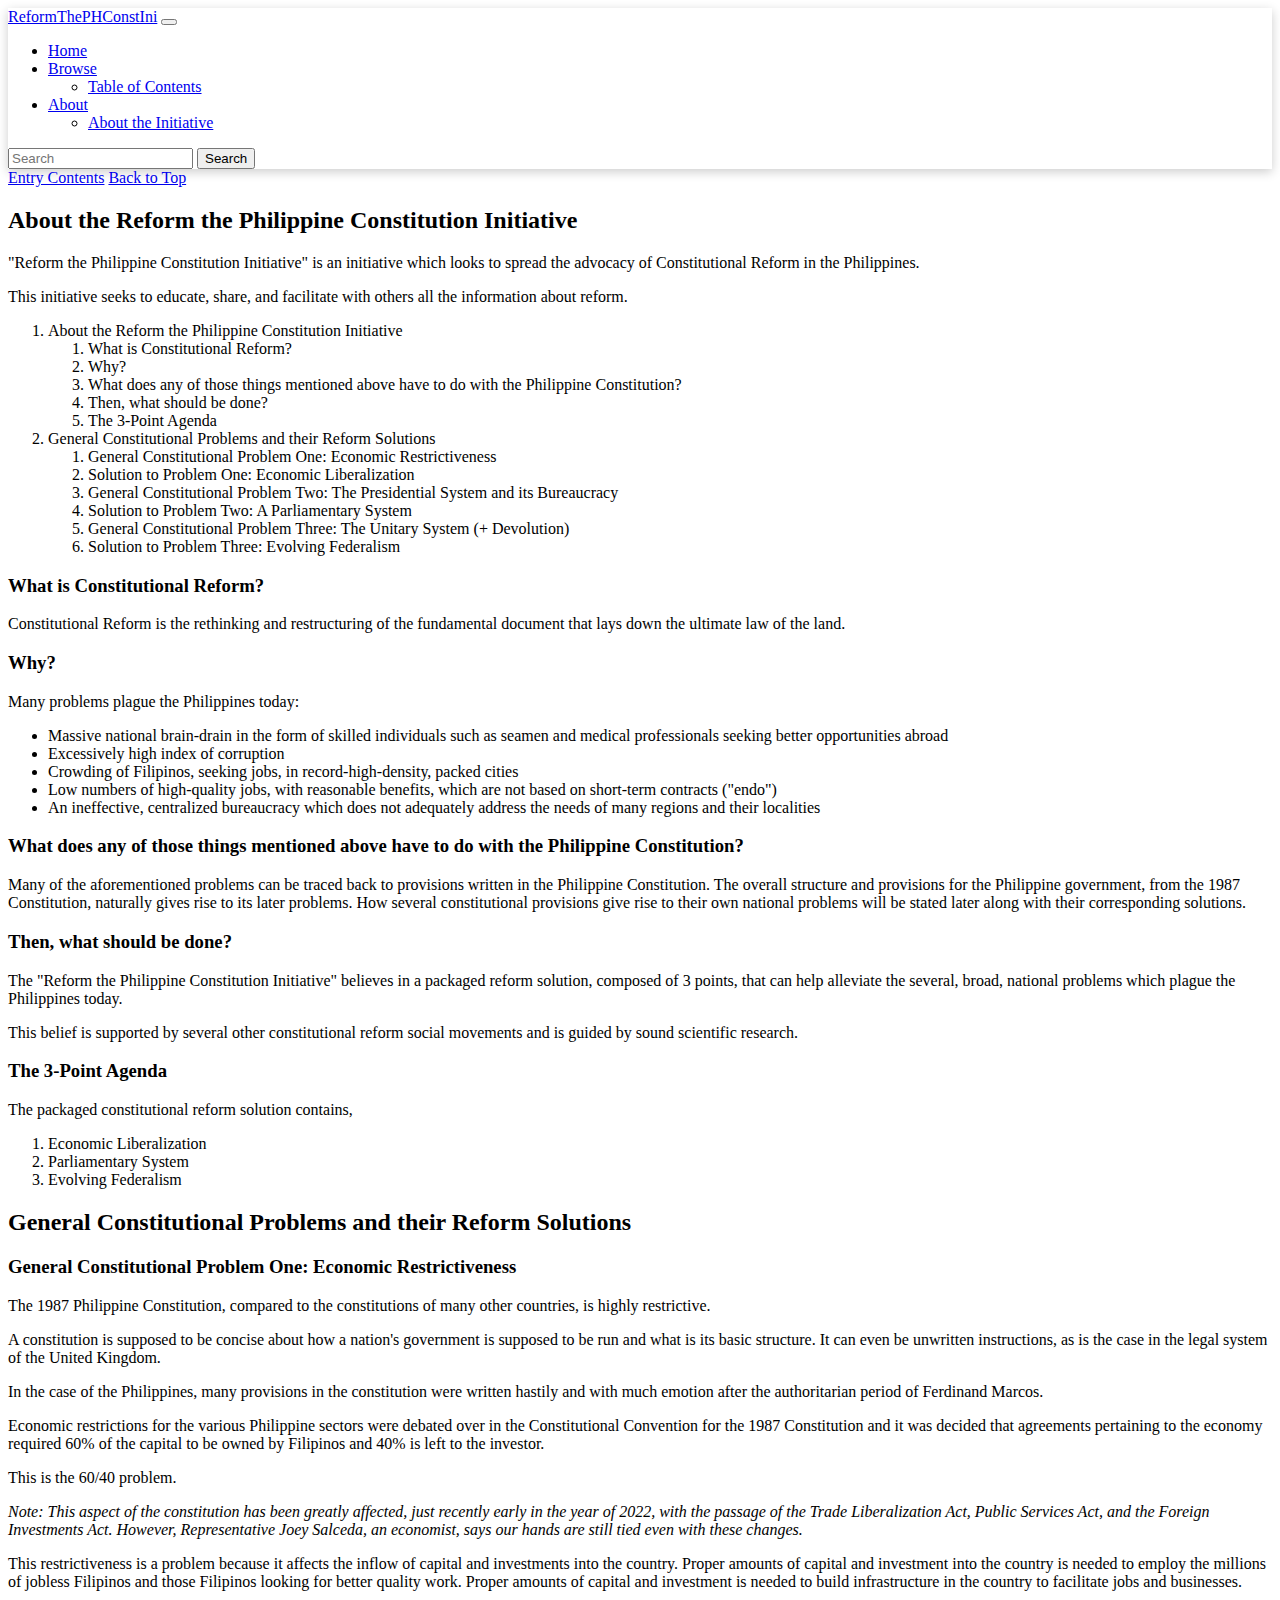
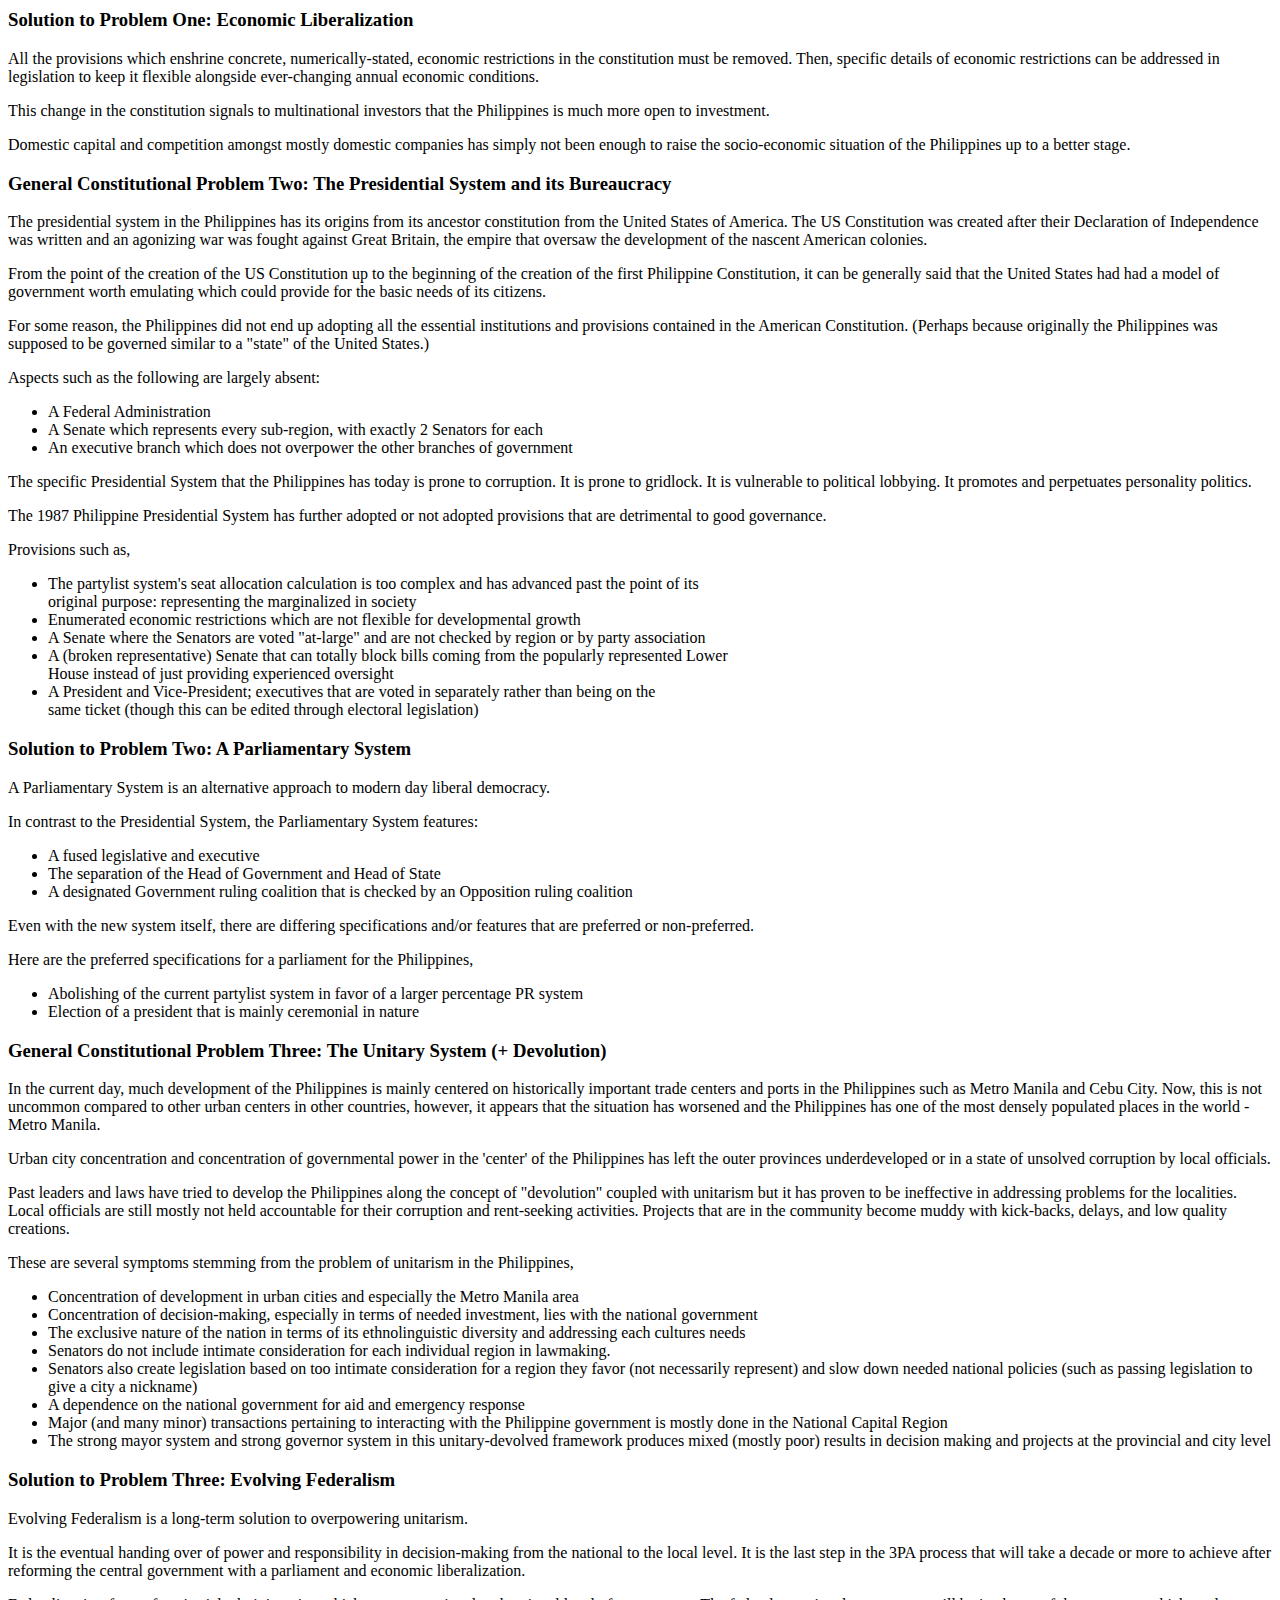
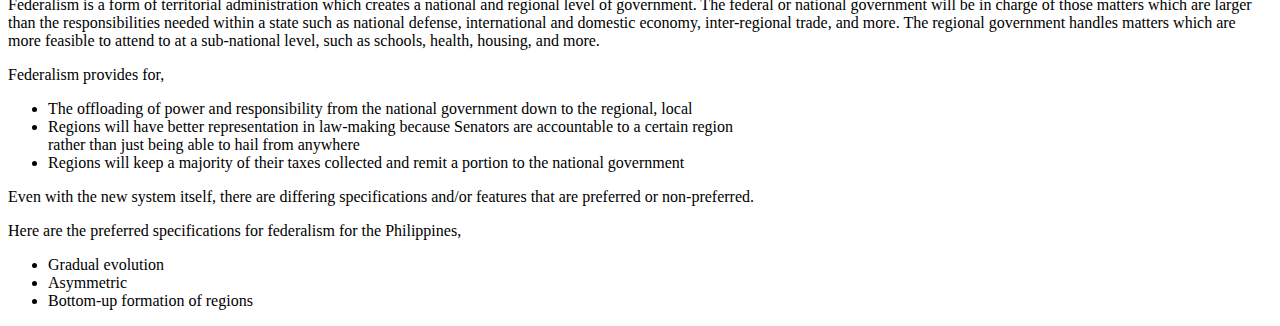
<file: index.html>
<!DOCTYPE html>
<html lang="en">

<head>
	<meta charset="utf-8">
	<meta name="viewport" content="width=device-width, initial-scale=1.0">
	<title></title>
	<link href="https://cdn.jsdelivr.net/npm/bootstrap@5.2.0-beta1/dist/css/bootstrap.min.css" rel="stylesheet" integrity="sha384-0evHe/X+R7YkIZDRvuzKMRqM+OrBnVFBL6DOitfPri4tjfHxaWutUpFmBp4vmVor" crossorigin="anonymous">
	<link rel="stylesheet" type="text/css" href="./static/style.css">

</head>

<body>
    <nav class="navbar navbar-expand-lg bg-light">
        <div class="container-fluid">
          <a class="navbar-brand" href="index.html" id="top">ReformThePHConstIni</a>
          <button class="navbar-toggler" type="button" data-bs-toggle="collapse" data-bs-target="#navbarSupportedContent" aria-controls="navbarSupportedContent" aria-expanded="false" aria-label="Toggle navigation">
            <span class="navbar-toggler-icon"></span>
          </button>
          <div class="collapse navbar-collapse" id="navbarSupportedContent">
            <ul class="navbar-nav me-auto mb-2 mb-lg-0">
              <li class="nav-item">
                <a class="nav-link" href="index.html">Home</a>
              </li>
              <li class="nav-item dropdown">
                <a class="nav-link dropdown-toggle" href="#" id="navbarDropdown" role="button" data-bs-toggle="dropdown" aria-expanded="false">
                  Browse
                </a>
                <ul class="dropdown-menu" aria-labelledby="navbarDropdown">
                  <li><a class="dropdown-item" href="tableofcontents.html">Table of Contents</a></li>
                </ul>
              </li>
              <li class="nav-item dropdown">
                <a class="nav-link dropdown-toggle" href="#" id="navbarDropdown" role="button" data-bs-toggle="dropdown" aria-expanded="false">
                  About
                </a>
                <ul class="dropdown-menu" aria-labelledby="navbarDropdown">
                  <li><a class="dropdown-item" href="about.html">About the Initiative</a></li>
                </ul>
              </li>
            </ul>
            <form class="d-flex" role="search">
              <input class="form-control me-2" type="search" placeholder="Search" aria-label="Search">
              <button class="btn btn-outline-success" type="submit">Search</button>
            </form>
          </div>
        </div>
    </nav>
    
<div class="container">
    <div class="row mt-5"></div>
    <nav2 class="navbar sticky-top bg-light">
        <div class="container-fluid">
            <a class="navbar-brand" href="#entrycontents">Entry Contents</a>
            <a class="nav-link" href="#top">Back to Top</a>
        </div>
    </nav2>
    <div class="row mt-5">
        <div class="col ps-4 pt-3">
            <div id="about">
                <h2>About the Reform the Philippine Constitution Initiative</h2>
                <p>"Reform the Philippine Constitution Initiative" is an initiative which looks to spread the advocacy of
                    Constitutional Reform in the Philippines.</p>
                <p>This initiative seeks to educate, share, and facilitate with others all the information about reform.</p>

                <p id="entrycontents" class="pt-4 pb-4"></p>
                <ol>
                    <li>About the Reform the Philippine Constitution Initiative</li>
                    <ol>
                        <li>What is Constitutional Reform?</li>
                        <li>Why?</li>
                        <li>What does any of those things mentioned above have to do with the Philippine Constitution?</li>
                        <li>Then, what should be done?</li>
                        <li>The 3-Point Agenda</li>
                    </ol>
                    <li>General Constitutional Problems and their Reform Solutions</li>
                    <ol>
                        <li>General Constitutional Problem One: Economic Restrictiveness</li>
                        <li>Solution to Problem One: Economic Liberalization</li>
                        <li>General Constitutional Problem Two: The Presidential System and its Bureaucracy</li>
                        <li>Solution to Problem Two: A Parliamentary System</li>
                        <li>General Constitutional Problem Three: The Unitary System (+ Devolution)</li>
                        <li>Solution to Problem Three: Evolving Federalism</li>
                    </ol>
                </ol>


                <h3>What is Constitutional Reform?</h3>
                <p>Constitutional Reform is the rethinking and restructuring of the fundamental document that lays down the ultimate
                    law of the land.</p>
                <h3>Why?</h3>
                <p>Many problems plague the Philippines today:</p>
                <ul>
                    <li>Massive national brain-drain in the form of skilled individuals such as seamen and medical professionals
                        seeking better opportunities abroad</li>
                    <li>Excessively high index of corruption</li>
                    <li>Crowding of Filipinos, seeking jobs, in record-high-density, packed cities</li>
                    <li>Low numbers of high-quality jobs, with reasonable benefits, which are not based on short-term contracts
                        ("endo")</li>
                    <li>An ineffective, centralized bureaucracy which does not adequately address the needs of many regions and
                        their localities</li>
                </ul>
                <h3>What does any of those things mentioned above have to do with the Philippine Constitution?</h3>
                <p>Many of the aforementioned problems can be traced back to provisions written in the Philippine Constitution. The
                    overall structure and provisions for the Philippine government, from the 1987 Constitution, naturally gives rise
                    to its later problems. How several constitutional provisions give rise to their own national problems will be
                    stated later along with their corresponding solutions.</p>

                <h3>Then, what should be done?</h3>

                <p>The "Reform the Philippine Constitution Initiative" believes in a packaged reform solution, composed of 3 points,
                    that can help alleviate the several, broad, national problems which plague the Philippines today.</p>

                <p>This belief is supported by several other constitutional reform social movements and is guided by sound
                    scientific research.</p>
            </div>
            <div id="agenda">
                <h3>The 3-Point Agenda</h3>

                <p>The packaged constitutional reform solution contains,</p>

                <ol>
                    <li>Economic Liberalization</li>
                    <li>Parliamentary System</li>
                    <li>Evolving Federalism</li>
                </ol>
            </div>
            <h2 id="problem1">General Constitutional Problems and their Reform Solutions<h2>

            <h3>General Constitutional Problem One: Economic Restrictiveness</h3>
            <p>The 1987 Philippine Constitution, compared to the constitutions of many other countries, is highly
                restrictive.</p>

            <p>A constitution is supposed to be concise about how a nation's government is supposed to be run and what
                is its basic structure. It can even be unwritten instructions, as is the case in the legal system of the
                United Kingdom.</p>

            <p>In the case of the Philippines, many provisions in the constitution were written hastily and with much
                emotion after the authoritarian period of Ferdinand Marcos.

            <p>Economic restrictions for the various Philippine sectors were debated over in the Constitutional
                Convention for the 1987 Constitution and it was decided that agreements pertaining to the economy
                required 60% of the capital to be owned by Filipinos and 40% is left to the investor.</p>

            <p>This is the 60/40 problem.</p>

            <p><em>Note: This aspect of the constitution has been greatly affected, just recently early in the year of
                    2022, with the passage of the Trade Liberalization Act, Public Services Act, and the Foreign
                    Investments Act. However, Representative Joey Salceda, an economist, says our hands are still tied
                    even with these changes.</em></p>

            <p>This restrictiveness is a problem because it affects the inflow of capital and investments into the
                country. Proper amounts of capital and investment into the country is needed to employ the millions of
                jobless Filipinos and those Filipinos looking for better quality work. Proper amounts of capital and
                investment is needed to build infrastructure in the country to facilitate jobs and businesses.</p>

            <h3>Solution to Problem One: Economic Liberalization</h3>

            <p>All the provisions which enshrine concrete, numerically-stated, economic restrictions in the constitution
                must be removed. Then, specific details of economic restrictions can be addressed in legislation to keep
                it flexible alongside ever-changing annual economic conditions.</p>

            <p>This change in the constitution signals to multinational investors that the Philippines is much more open
                to investment.</p>

            <p>Domestic capital and competition amongst mostly domestic companies has simply not been enough to raise
                the socio-economic situation of the Philippines up to a better stage.</p>
            <h3 id="problem2">General Constitutional Problem Two: The Presidential System and its Bureaucracy</h3>

            <p>The presidential system in the Philippines has its origins from its ancestor constitution from the United
                States of America. The US Constitution was created after their Declaration of Independence was written
                and an agonizing war was fought against Great Britain, the empire that oversaw the development of the
                nascent American colonies.</p>

            <p>From the point of the creation of the US Constitution up to the beginning of the creation of the first
                Philippine Constitution, it can be generally said that the United States had had a model of government
                worth emulating which could provide for the basic needs of its citizens.</p>

            <p>For some reason, the Philippines did not end up adopting all the essential institutions and provisions
                contained in the American Constitution. (Perhaps because originally the Philippines was supposed to be
                governed similar to a "state" of the United States.)</p>

            <p>Aspects such as the following are largely absent:</p>

            <ul>
                <li>A Federal Administration</li>
                <li>A Senate which represents every sub-region, with exactly 2 Senators for each</li>
                <li>An executive branch which does not overpower the other branches of government</li>
            </ul>

            <p>The specific Presidential System that the Philippines has today is prone to corruption. It is prone to
                gridlock. It is vulnerable to political lobbying. It promotes and perpetuates personality politics.</p>

            <p>The 1987 Philippine Presidential System has further adopted or not adopted provisions that are
                detrimental to good governance.

            <p>Provisions such as,</p>

            <ul>
                <li>The partylist system's seat allocation calculation is too complex and has advanced past the point of
                    its <br> original purpose: representing the marginalized in society</li>
                <li>Enumerated economic restrictions which are not flexible for developmental growth</li>
                <li>A Senate where the Senators are voted "at-large" and are not checked by region or by party
                    association</li>
                <li>A (broken representative) Senate that can totally block bills coming from the popularly represented
                    Lower <br> House instead of just providing experienced oversight</li>
                <li>A President and Vice-President; executives that are voted in separately rather than being on the
                    <br> same ticket (though this can be edited through electoral legislation)
                </li>
            </ul>

            <h3>Solution to Problem Two: A Parliamentary System</h3>

            <p>A Parliamentary System is an alternative approach to modern day liberal democracy.</p>

            <p>In contrast to the Presidential System, the Parliamentary System features:</p>

            <ul>
                <li>A fused legislative and executive</li>
                <li>The separation of the Head of Government and Head of State</li>
                <li>A designated Government ruling coalition that is checked by an Opposition ruling coalition</li>
            </ul>

            <p>Even with the new system itself, there are differing specifications and/or features that are preferred or
                non-preferred.</p>

            <p>Here are the preferred specifications for a parliament for the Philippines,</p>

            <ul>
                <li>Abolishing of the current partylist system in favor of a larger percentage PR system</li>
                <li>Election of a president that is mainly ceremonial in nature</li>
            </ul>

            <h3 id="problem3">General Constitutional Problem Three: The Unitary System (+ Devolution)</h3>

            <p>In the current day, much development of the Philippines is mainly centered on historically important
                trade centers and ports in the Philippines such as Metro Manila and Cebu City. Now, this is not uncommon
                compared to other urban centers in other countries, however, it appears that the situation has worsened
                and the Philippines has one of the most densely populated places in the world - Metro Manila.</p>

            <p>Urban city concentration and concentration of governmental power in the 'center' of the Philippines has
                left the outer provinces underdeveloped or in a state of unsolved corruption by local officials.</p>

            <p>Past leaders and laws have tried to develop the Philippines along the concept of "devolution" coupled
                with unitarism but it has proven to be ineffective in addressing problems for the localities. Local
                officials are still mostly not held accountable for their corruption and rent-seeking activities.
                Projects that are in the community become muddy with kick-backs, delays, and low quality creations. </p>

            <p>These are several symptoms stemming from the problem of unitarism in the Philippines,</p>

            <ul>
                <li>Concentration of development in urban cities and especially the Metro Manila area</li>
                <li>Concentration of decision-making, especially in terms of needed investment, lies with the national
                    government</li>
                <li>The exclusive nature of the nation in terms of its ethnolinguistic diversity and addressing each
                    cultures needs</li>
                <li>Senators do not include intimate consideration for each individual region in lawmaking.</li>
                <li>Senators also create legislation based on too intimate consideration for a region they favor (not
                    necessarily represent) and slow down needed national policies (such as passing legislation to give a
                    city a nickname) </li>
                <li>A dependence on the national government for aid and emergency response</li>
                <li>Major (and many minor) transactions pertaining to interacting with the Philippine government is
                    mostly done in the National Capital Region</li>
                <li>The strong mayor system and strong governor system in this unitary-devolved framework produces mixed
                    (mostly poor) results in decision making and projects at the provincial and city level</li>
            </ul>

            <h3>Solution to Problem Three: Evolving Federalism</h3>

            <p>Evolving Federalism is a long-term solution to overpowering unitarism. </p>

            <p>It is the eventual handing over of power and responsibility in decision-making from the national to the
                local level. It is the last step in the 3PA process that will take a decade or more to achieve after
                reforming the central government with a parliament and economic liberalization.</p>

            <p>Federalism is a form of territorial administration which creates a national and regional level of
                government. The federal or national government will be in charge of those matters which are larger than
                the responsibilities needed within a state such as national defense, international and domestic economy,
                inter-regional trade, and more. The regional government handles matters which are more feasible to
                attend to at a sub-national level, such as schools, health, housing, and more.</p>

            <p>Federalism provides for,</p>

            <ul>
                <li>The offloading of power and responsibility from the national government down to the regional, local
                </li>
                <li>Regions will have better representation in law-making because Senators are accountable to a certain
                    region <br> rather than just being able to hail from anywhere</li>
                <li>Regions will keep a majority of their taxes collected and remit a portion to the national government
                </li>
            </ul>

            <p>Even with the new system itself, there are differing specifications and/or features that are preferred or
                non-preferred.</p>

            <p>Here are the preferred specifications for federalism for the Philippines,</p>

            <ul>
                <li>Gradual evolution</li>
                <li>Asymmetric</li>
                <li>Bottom-up formation of regions</li>
            </ul>
        </div>
    </div>
</div>

	<script src="https://cdn.jsdelivr.net/npm/bootstrap@5.2.0-beta1/dist/js/bootstrap.bundle.min.js" integrity="sha384-pprn3073KE6tl6bjs2QrFaJGz5/SUsLqktiwsUTF55Jfv3qYSDhgCecCxMW52nD2" crossorigin="anonymous"></script>
</body>

</html>
</file>
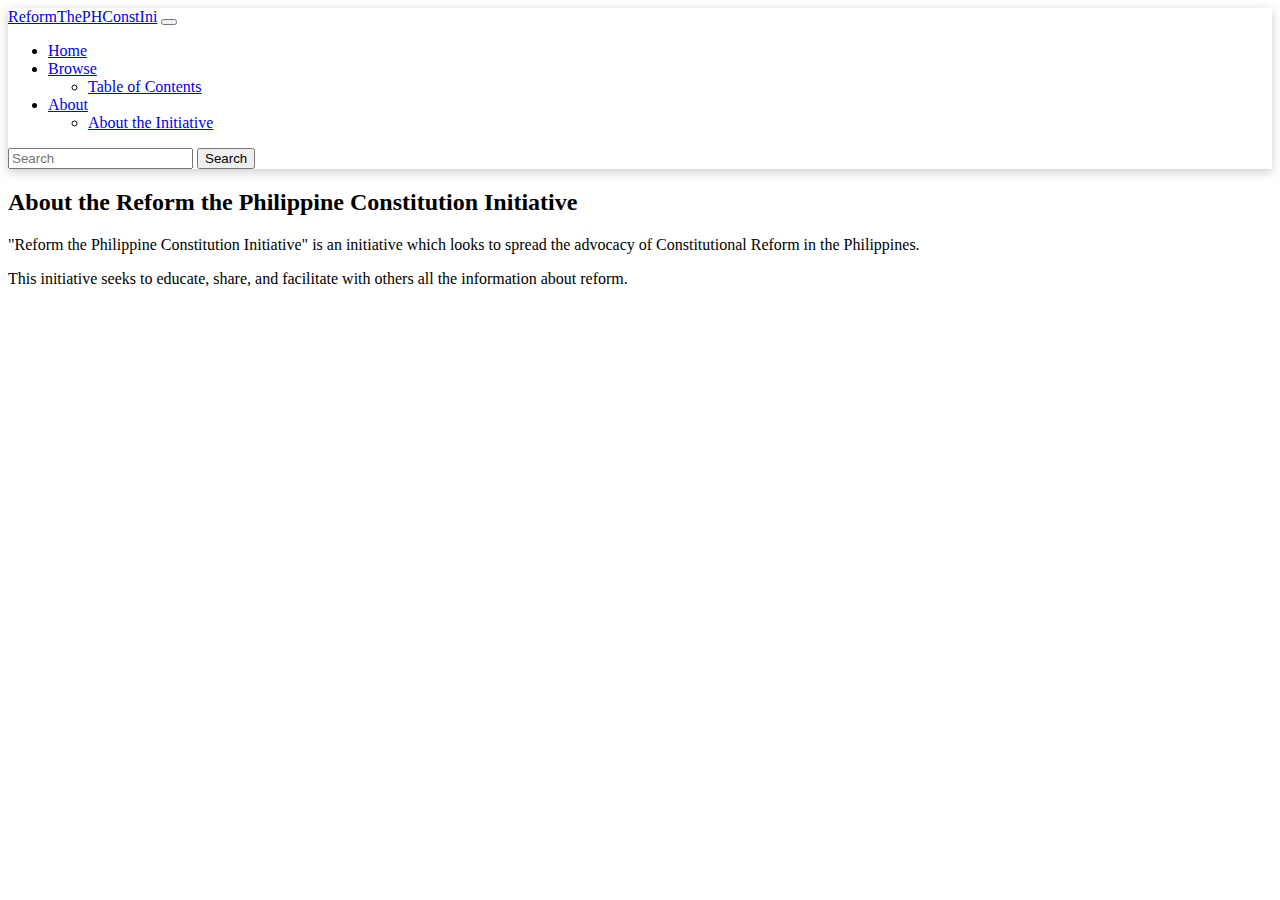
<file: about.html>
<!DOCTYPE html>
<html lang="en">

<head>
	<meta charset="utf-8">
	<meta name="viewport" content="width=device-width, initial-scale=1.0">
	<title></title>
	<link href="https://cdn.jsdelivr.net/npm/bootstrap@5.2.0-beta1/dist/css/bootstrap.min.css" rel="stylesheet" integrity="sha384-0evHe/X+R7YkIZDRvuzKMRqM+OrBnVFBL6DOitfPri4tjfHxaWutUpFmBp4vmVor" crossorigin="anonymous">
	<link rel="stylesheet" type="text/css" href="./static/style.css">

</head>

<body>
    <nav class="navbar navbar-expand-lg bg-light">
        <div class="container-fluid">
          <a class="navbar-brand" href="index.html" id="top">ReformThePHConstIni</a>
          <button class="navbar-toggler" type="button" data-bs-toggle="collapse" data-bs-target="#navbarSupportedContent" aria-controls="navbarSupportedContent" aria-expanded="false" aria-label="Toggle navigation">
            <span class="navbar-toggler-icon"></span>
          </button>
          <div class="collapse navbar-collapse" id="navbarSupportedContent">
            <ul class="navbar-nav me-auto mb-2 mb-lg-0">
              <li class="nav-item">
                <a class="nav-link" href="index.html">Home</a>
              </li>
              <li class="nav-item dropdown">
                <a class="nav-link dropdown-toggle" href="#" id="navbarDropdown" role="button" data-bs-toggle="dropdown" aria-expanded="false">
                  Browse
                </a>
                <ul class="dropdown-menu" aria-labelledby="navbarDropdown">
                  <li><a class="dropdown-item" href="tableofcontents.html">Table of Contents</a></li>
                </ul>
              </li>
              <li class="nav-item dropdown">
                <a class="nav-link dropdown-toggle" href="#" id="navbarDropdown" role="button" data-bs-toggle="dropdown" aria-expanded="false">
                  About
                </a>
                <ul class="dropdown-menu" aria-labelledby="navbarDropdown">
                  <li><a class="dropdown-item" href="about.html">About the Initiative</a></li>
                </ul>
              </li>
            </ul>
            <form class="d-flex" role="search">
              <input class="form-control me-2" type="search" placeholder="Search" aria-label="Search">
              <button class="btn btn-outline-success" type="submit">Search</button>
            </form>
          </div>
        </div>
    </nav>

<div class="container">
    <div class="row mt-5">
        <div class="col ps-4 pt-3">
            <div class="page-title">
                <h2 class="mb-5">About the Reform the Philippine Constitution Initiative</h2>
            </div>
            <div>
                <p>"Reform the Philippine Constitution Initiative" is an initiative which looks to spread the advocacy of
                    Constitutional Reform in the Philippines.</p>
                <p>This initiative seeks to educate, share, and facilitate with others all the information about reform.</p>
            </div>
        </div>
    </div>
</div>

	<script src="https://cdn.jsdelivr.net/npm/bootstrap@5.2.0-beta1/dist/js/bootstrap.bundle.min.js" integrity="sha384-pprn3073KE6tl6bjs2QrFaJGz5/SUsLqktiwsUTF55Jfv3qYSDhgCecCxMW52nD2" crossorigin="anonymous"></script>
</body>

</html>
</file>
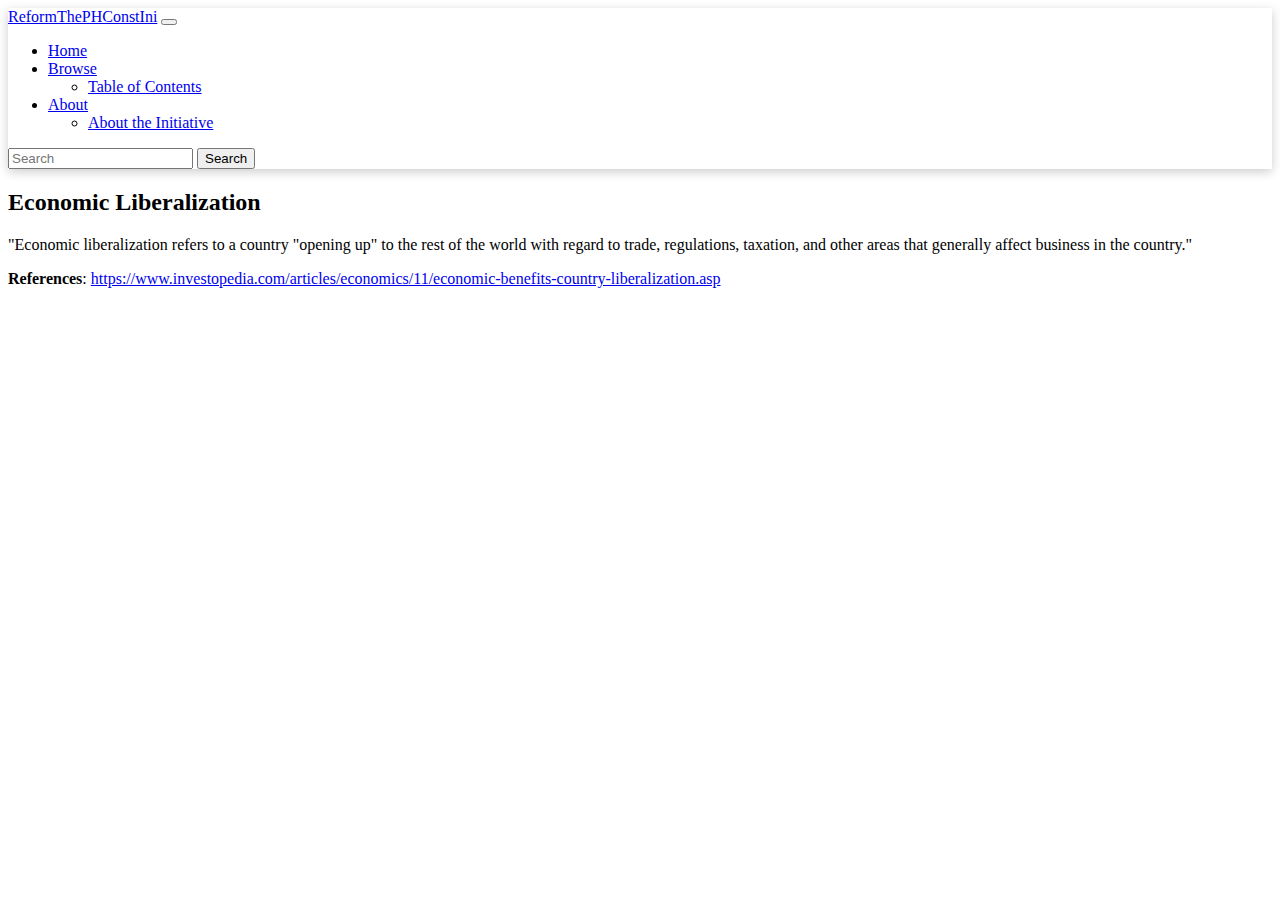
<file: entry/econlib-en.html>
<!DOCTYPE html>
<html lang="en">

<head>
	<meta charset="utf-8">
	<meta name="viewport" content="width=device-width, initial-scale=1.0">
	<title></title>
	<link href="https://cdn.jsdelivr.net/npm/bootstrap@5.2.0-beta1/dist/css/bootstrap.min.css" rel="stylesheet" integrity="sha384-0evHe/X+R7YkIZDRvuzKMRqM+OrBnVFBL6DOitfPri4tjfHxaWutUpFmBp4vmVor" crossorigin="anonymous">
	<link rel="stylesheet" type="text/css" href="../static/style.css">

</head>

<body>
    <nav class="navbar navbar-expand-lg bg-light">
        <div class="container-fluid">
          <a class="navbar-brand" href="../index.html" id="top">ReformThePHConstIni</a>
          <button class="navbar-toggler" type="button" data-bs-toggle="collapse" data-bs-target="#navbarSupportedContent" aria-controls="navbarSupportedContent" aria-expanded="false" aria-label="Toggle navigation">
            <span class="navbar-toggler-icon"></span>
          </button>
          <div class="collapse navbar-collapse" id="navbarSupportedContent">
            <ul class="navbar-nav me-auto mb-2 mb-lg-0">
              <li class="nav-item">
                <a class="nav-link" href="../index.html">Home</a>
              </li>
              <li class="nav-item dropdown">
                <a class="nav-link dropdown-toggle" href="#" id="navbarDropdown" role="button" data-bs-toggle="dropdown" aria-expanded="false">
                  Browse
                </a>
                <ul class="dropdown-menu" aria-labelledby="navbarDropdown">
                  <li><a class="dropdown-item" href="../tableofcontents.html">Table of Contents</a></li>
                </ul>
              </li>
              <li class="nav-item dropdown">
                <a class="nav-link dropdown-toggle" href="#" id="navbarDropdown" role="button" data-bs-toggle="dropdown" aria-expanded="false">
                  About
                </a>
                <ul class="dropdown-menu" aria-labelledby="navbarDropdown">
                  <li><a class="dropdown-item" href="../about.html">About the Initiative</a></li>
                </ul>
              </li>
            </ul>
            <form class="d-flex" role="search">
              <input class="form-control me-2" type="search" placeholder="Search" aria-label="Search">
              <button class="btn btn-outline-success" type="submit">Search</button>
            </form>
          </div>
        </div>
    </nav>
    
<div class="container">
    <div class="row mt-5">
        <div class="col ps-4 pt-3">
            <div class="page-title">
                <h2 class="mb-5">Economic Liberalization</h2>
            </div>
            <div>
            <p>"Economic liberalization refers to a country "opening up" to the rest of the world with regard to trade, regulations, taxation, and other areas that generally affect business in the country."</p>

<p class="mt-5 mb-5"><strong>References</strong>: <a href="https://www.investopedia.com/articles/economics/11/economic-benefits-country-liberalization.asp">https://www.investopedia.com/articles/economics/11/economic-benefits-country-liberalization.asp</a></p>
            </div>
        </div>
    </div>
</div>

	<script src="https://cdn.jsdelivr.net/npm/bootstrap@5.2.0-beta1/dist/js/bootstrap.bundle.min.js" integrity="sha384-pprn3073KE6tl6bjs2QrFaJGz5/SUsLqktiwsUTF55Jfv3qYSDhgCecCxMW52nD2" crossorigin="anonymous"></script>
</body>

</html>
</file>
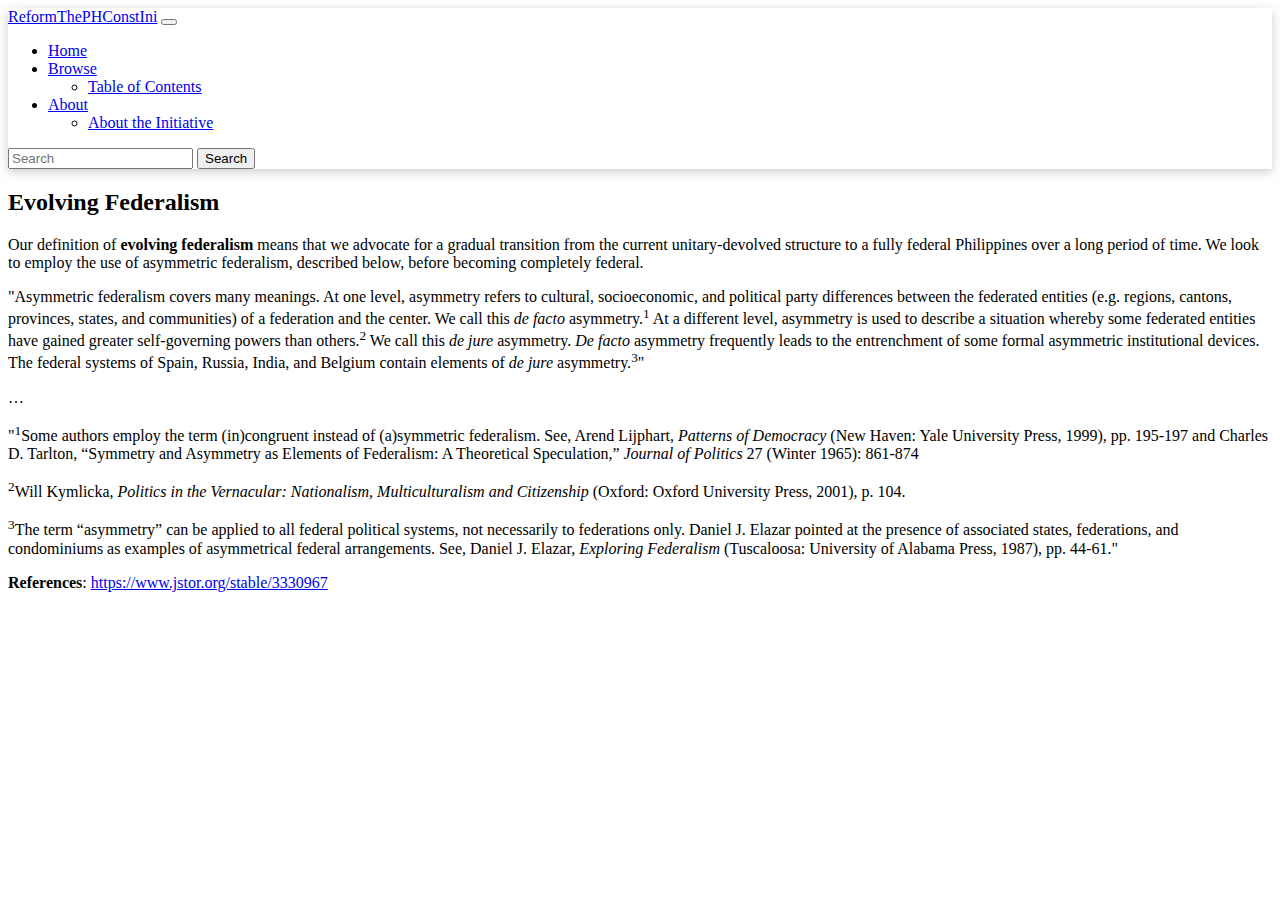
<file: entry/evolfed-en.html>
<!DOCTYPE html>
<html lang="en">

<head>
	<meta charset="utf-8">
	<meta name="viewport" content="width=device-width, initial-scale=1.0">
	<title></title>
	<link href="https://cdn.jsdelivr.net/npm/bootstrap@5.2.0-beta1/dist/css/bootstrap.min.css" rel="stylesheet" integrity="sha384-0evHe/X+R7YkIZDRvuzKMRqM+OrBnVFBL6DOitfPri4tjfHxaWutUpFmBp4vmVor" crossorigin="anonymous">
	<link rel="stylesheet" type="text/css" href="../static/style.css">

</head>

<body>
    <nav class="navbar navbar-expand-lg bg-light">
        <div class="container-fluid">
          <a class="navbar-brand" href="../index.html" id="top">ReformThePHConstIni</a>
          <button class="navbar-toggler" type="button" data-bs-toggle="collapse" data-bs-target="#navbarSupportedContent" aria-controls="navbarSupportedContent" aria-expanded="false" aria-label="Toggle navigation">
            <span class="navbar-toggler-icon"></span>
          </button>
          <div class="collapse navbar-collapse" id="navbarSupportedContent">
            <ul class="navbar-nav me-auto mb-2 mb-lg-0">
              <li class="nav-item">
                <a class="nav-link" href="../index.html">Home</a>
              </li>
              <li class="nav-item dropdown">
                <a class="nav-link dropdown-toggle" href="#" id="navbarDropdown" role="button" data-bs-toggle="dropdown" aria-expanded="false">
                  Browse
                </a>
                <ul class="dropdown-menu" aria-labelledby="navbarDropdown">
                  <li><a class="dropdown-item" href="../tableofcontents.html">Table of Contents</a></li>
                </ul>
              </li>
              <li class="nav-item dropdown">
                <a class="nav-link dropdown-toggle" href="#" id="navbarDropdown" role="button" data-bs-toggle="dropdown" aria-expanded="false">
                  About
                </a>
                <ul class="dropdown-menu" aria-labelledby="navbarDropdown">
                  <li><a class="dropdown-item" href="../about.html">About the Initiative</a></li>
                </ul>
              </li>
            </ul>
            <form class="d-flex" role="search">
              <input class="form-control me-2" type="search" placeholder="Search" aria-label="Search">
              <button class="btn btn-outline-success" type="submit">Search</button>
            </form>
          </div>
        </div>
    </nav>
    
<div class="container">
    <div class="row mt-5">
        <div class="col ps-4 pt-3">
            <div class="page-title">
                <h2 class="mb-5">Evolving Federalism</h2>
            </div>
            <div>
            <p>Our definition of <strong>evolving federalism</strong> means that we advocate for a gradual transition from the current unitary-devolved structure to a fully federal Philippines over a long period of time. We look to employ the use of asymmetric federalism, described below, before becoming completely federal.</p>

<p>"Asymmetric federalism covers many meanings. At one level, asymmetry refers to cultural, socioeconomic, and political party differences between the federated entities (e.g. regions, cantons, provinces, states, and communities) of a federation and the center. We call this <em>de facto</em> asymmetry.<sup>1</sup> At a different level, asymmetry is used to describe a situation whereby some federated entities have gained greater self-governing powers than others.<sup>2</sup> We call this <em>de jure</em> asymmetry. <em>De facto</em> asymmetry frequently leads to the entrenchment of some formal asymmetric institutional devices. The federal systems of Spain, Russia, India, and Belgium contain elements of <em>de jure</em> asymmetry.<sup>3</sup>"</p>

<p>…</p>
<p>"<sup>1</sup>Some authors employ the term (in)congruent instead of (a)symmetric federalism. See, Arend Lijphart, <em>Patterns of Democracy</em> (New Haven: Yale University Press, 1999), pp. 195-197 and Charles D. Tarlton, “Symmetry and Asymmetry as Elements of Federalism: A Theoretical Speculation,” <em>Journal of Politics</em> 27 (Winter 1965): 861-874 </p>
<p><sup>2</sup>Will Kymlicka, <em>Politics in the Vernacular: Nationalism, Multiculturalism and Citizenship</em> (Oxford: Oxford University Press, 2001), p. 104.</p>
<p><sup>3</sup>The term “asymmetry” can be applied to all federal political systems, not necessarily to federations only. Daniel J. Elazar pointed at the presence of associated states, federations, and condominiums as examples of asymmetrical federal arrangements. See, Daniel J. Elazar, <em> Exploring Federalism</em> (Tuscaloosa: University of Alabama Press, 1987), pp. 44-61."</p>

<p class="mt-5 mb-5"><strong>References</strong>: <a href="https://www.jstor.org/stable/3330967">https://www.jstor.org/stable/3330967</a></p>
            </div>
        </div>
    </div>
</div>

	<script src="https://cdn.jsdelivr.net/npm/bootstrap@5.2.0-beta1/dist/js/bootstrap.bundle.min.js" integrity="sha384-pprn3073KE6tl6bjs2QrFaJGz5/SUsLqktiwsUTF55Jfv3qYSDhgCecCxMW52nD2" crossorigin="anonymous"></script>
</body>

</html>
</file>
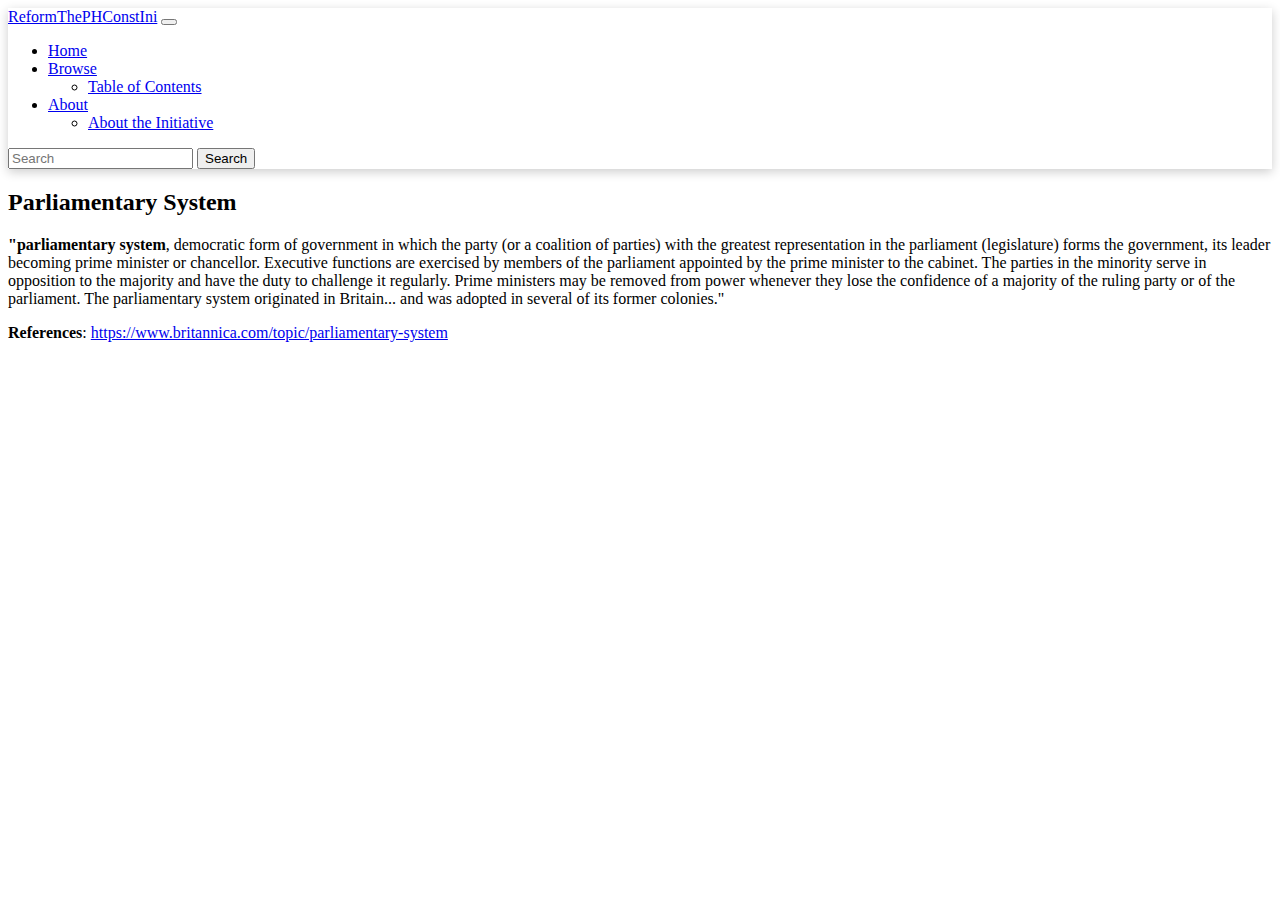
<file: entry/parl-en.html>
<!DOCTYPE html>
<html lang="en">

<head>
	<meta charset="utf-8">
	<meta name="viewport" content="width=device-width, initial-scale=1.0">
	<title></title>
	<link href="https://cdn.jsdelivr.net/npm/bootstrap@5.2.0-beta1/dist/css/bootstrap.min.css" rel="stylesheet" integrity="sha384-0evHe/X+R7YkIZDRvuzKMRqM+OrBnVFBL6DOitfPri4tjfHxaWutUpFmBp4vmVor" crossorigin="anonymous">
	<link rel="stylesheet" type="text/css" href="../static/style.css">

</head>

<body>
    <nav class="navbar navbar-expand-lg bg-light">
        <div class="container-fluid">
          <a class="navbar-brand" href="../index.html" id="top">ReformThePHConstIni</a>
          <button class="navbar-toggler" type="button" data-bs-toggle="collapse" data-bs-target="#navbarSupportedContent" aria-controls="navbarSupportedContent" aria-expanded="false" aria-label="Toggle navigation">
            <span class="navbar-toggler-icon"></span>
          </button>
          <div class="collapse navbar-collapse" id="navbarSupportedContent">
            <ul class="navbar-nav me-auto mb-2 mb-lg-0">
              <li class="nav-item">
                <a class="nav-link" href="../index.html">Home</a>
              </li>
              <li class="nav-item dropdown">
                <a class="nav-link dropdown-toggle" href="#" id="navbarDropdown" role="button" data-bs-toggle="dropdown" aria-expanded="false">
                  Browse
                </a>
                <ul class="dropdown-menu" aria-labelledby="navbarDropdown">
                  <li><a class="dropdown-item" href="../tableofcontents.html">Table of Contents</a></li>
                </ul>
              </li>
              <li class="nav-item dropdown">
                <a class="nav-link dropdown-toggle" href="#" id="navbarDropdown" role="button" data-bs-toggle="dropdown" aria-expanded="false">
                  About
                </a>
                <ul class="dropdown-menu" aria-labelledby="navbarDropdown">
                  <li><a class="dropdown-item" href="../about.html">About the Initiative</a></li>
                </ul>
              </li>
            </ul>
            <form class="d-flex" role="search">
              <input class="form-control me-2" type="search" placeholder="Search" aria-label="Search">
              <button class="btn btn-outline-success" type="submit">Search</button>
            </form>
          </div>
        </div>
    </nav>

<div class="container">
    <div class="row mt-5">
        <div class="col ps-4 pt-3">
            <div class="page-title">
                <h2 class="mb-5">Parliamentary System</h2>
            </div>
            <div>
            <p><strong>"parliamentary system</strong>, democratic form of government in which the party (or a coalition of parties) with the greatest representation in the parliament (legislature) forms the government, its leader becoming prime minister or chancellor. Executive functions are exercised by members of the parliament appointed by the prime minister to the cabinet. The parties in the minority serve in opposition to the majority and have the duty to challenge it regularly. Prime ministers may be removed from power whenever they lose the confidence of a majority of the ruling party or of the parliament. The parliamentary system originated in Britain... and was adopted in several of its former colonies."</p>

<p class="mt-5 mb-5"><strong>References</strong>: <a href="https://www.britannica.com/topic/parliamentary-system">https://www.britannica.com/topic/parliamentary-system</a></p>
            </div>
        </div>
    </div>
</div>

	<script src="https://cdn.jsdelivr.net/npm/bootstrap@5.2.0-beta1/dist/js/bootstrap.bundle.min.js" integrity="sha384-pprn3073KE6tl6bjs2QrFaJGz5/SUsLqktiwsUTF55Jfv3qYSDhgCecCxMW52nD2" crossorigin="anonymous"></script>
</body>

</html>
</file>
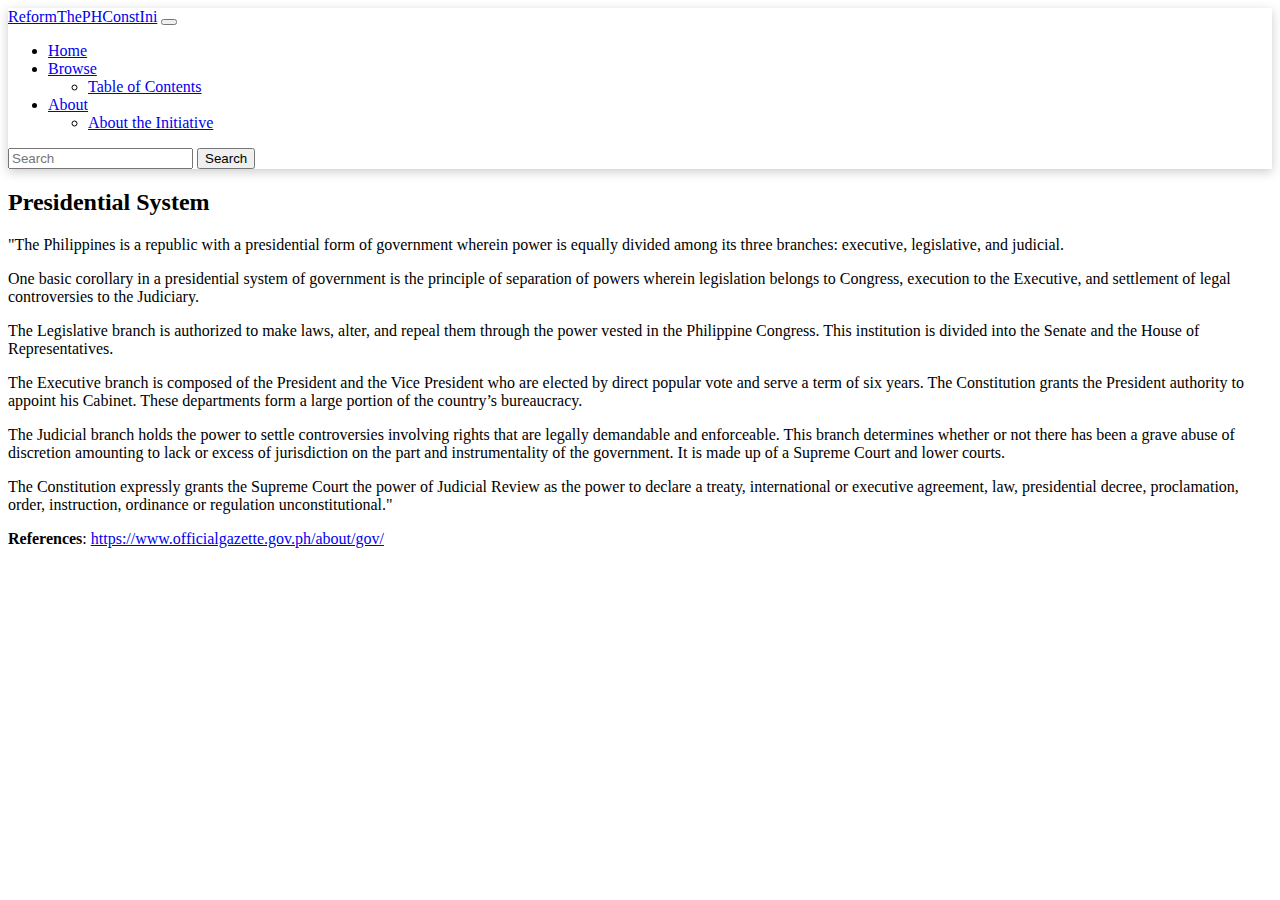
<file: entry/presi-en.html>
<!DOCTYPE html>
<html lang="en">

<head>
	<meta charset="utf-8">
	<meta name="viewport" content="width=device-width, initial-scale=1.0">
	<title></title>
	<link href="https://cdn.jsdelivr.net/npm/bootstrap@5.2.0-beta1/dist/css/bootstrap.min.css" rel="stylesheet" integrity="sha384-0evHe/X+R7YkIZDRvuzKMRqM+OrBnVFBL6DOitfPri4tjfHxaWutUpFmBp4vmVor" crossorigin="anonymous">
	<link rel="stylesheet" type="text/css" href="../static/style.css">

</head>

<body>
    <nav class="navbar navbar-expand-lg bg-light">
        <div class="container-fluid">
          <a class="navbar-brand" href="../index.html" id="top">ReformThePHConstIni</a>
          <button class="navbar-toggler" type="button" data-bs-toggle="collapse" data-bs-target="#navbarSupportedContent" aria-controls="navbarSupportedContent" aria-expanded="false" aria-label="Toggle navigation">
            <span class="navbar-toggler-icon"></span>
          </button>
          <div class="collapse navbar-collapse" id="navbarSupportedContent">
            <ul class="navbar-nav me-auto mb-2 mb-lg-0">
              <li class="nav-item">
                <a class="nav-link" href="../index.html">Home</a>
              </li>
              <li class="nav-item dropdown">
                <a class="nav-link dropdown-toggle" href="#" id="navbarDropdown" role="button" data-bs-toggle="dropdown" aria-expanded="false">
                  Browse
                </a>
                <ul class="dropdown-menu" aria-labelledby="navbarDropdown">
                  <li><a class="dropdown-item" href="../tableofcontents.html">Table of Contents</a></li>
                </ul>
              </li>
              <li class="nav-item dropdown">
                <a class="nav-link dropdown-toggle" href="#" id="navbarDropdown" role="button" data-bs-toggle="dropdown" aria-expanded="false">
                  About
                </a>
                <ul class="dropdown-menu" aria-labelledby="navbarDropdown">
                  <li><a class="dropdown-item" href="../about.html">About the Initiative</a></li>
                </ul>
              </li>
            </ul>
            <form class="d-flex" role="search">
              <input class="form-control me-2" type="search" placeholder="Search" aria-label="Search">
              <button class="btn btn-outline-success" type="submit">Search</button>
            </form>
          </div>
        </div>
    </nav>
    
<div class="container">
    <div class="row mt-5">
        <div class="col ps-4 pt-3">
            <div class="page-title">
                <h2 class="mb-5">Presidential System</h2>
            </div>
            <div>
            <p>"The Philippines is a republic with a presidential form of government wherein power is equally divided among its three branches: executive, legislative, and judicial.</p>

            <p>One basic corollary in a presidential system of government is the principle of separation of powers wherein legislation belongs to Congress, execution to the Executive, and settlement of legal controversies to the Judiciary.</p>

            <p>The Legislative branch is authorized to make laws, alter, and repeal them through the power vested in the Philippine Congress. This institution is divided into the Senate and the House of Representatives.</p>

            <p>The Executive branch is composed of the President and the Vice President who are elected by direct popular vote and serve a term of six years. The Constitution grants the President authority to appoint his Cabinet. These departments form a large portion of the country’s bureaucracy.</p>

            <p>The Judicial branch holds the power to settle controversies involving rights that are legally demandable and enforceable. This branch determines whether or not there has been a grave abuse of discretion amounting to lack or excess of jurisdiction on the part and instrumentality of the government. It is made up of a Supreme Court and lower courts.</p>

            <p>The Constitution expressly grants the Supreme Court the power of Judicial Review as the power to declare a treaty, international or executive agreement, law, presidential decree, proclamation, order, instruction, ordinance or regulation unconstitutional."</p>

            <p class="mt-5 mb-5"><strong>References</strong>: <a href="https://www.officialgazette.gov.ph/about/gov/">https://www.officialgazette.gov.ph/about/gov/</a></p>
            </div>
        </div>
    </div>
</div>

	<script src="https://cdn.jsdelivr.net/npm/bootstrap@5.2.0-beta1/dist/js/bootstrap.bundle.min.js" integrity="sha384-pprn3073KE6tl6bjs2QrFaJGz5/SUsLqktiwsUTF55Jfv3qYSDhgCecCxMW52nD2" crossorigin="anonymous"></script>
</body>

</html>
</file>
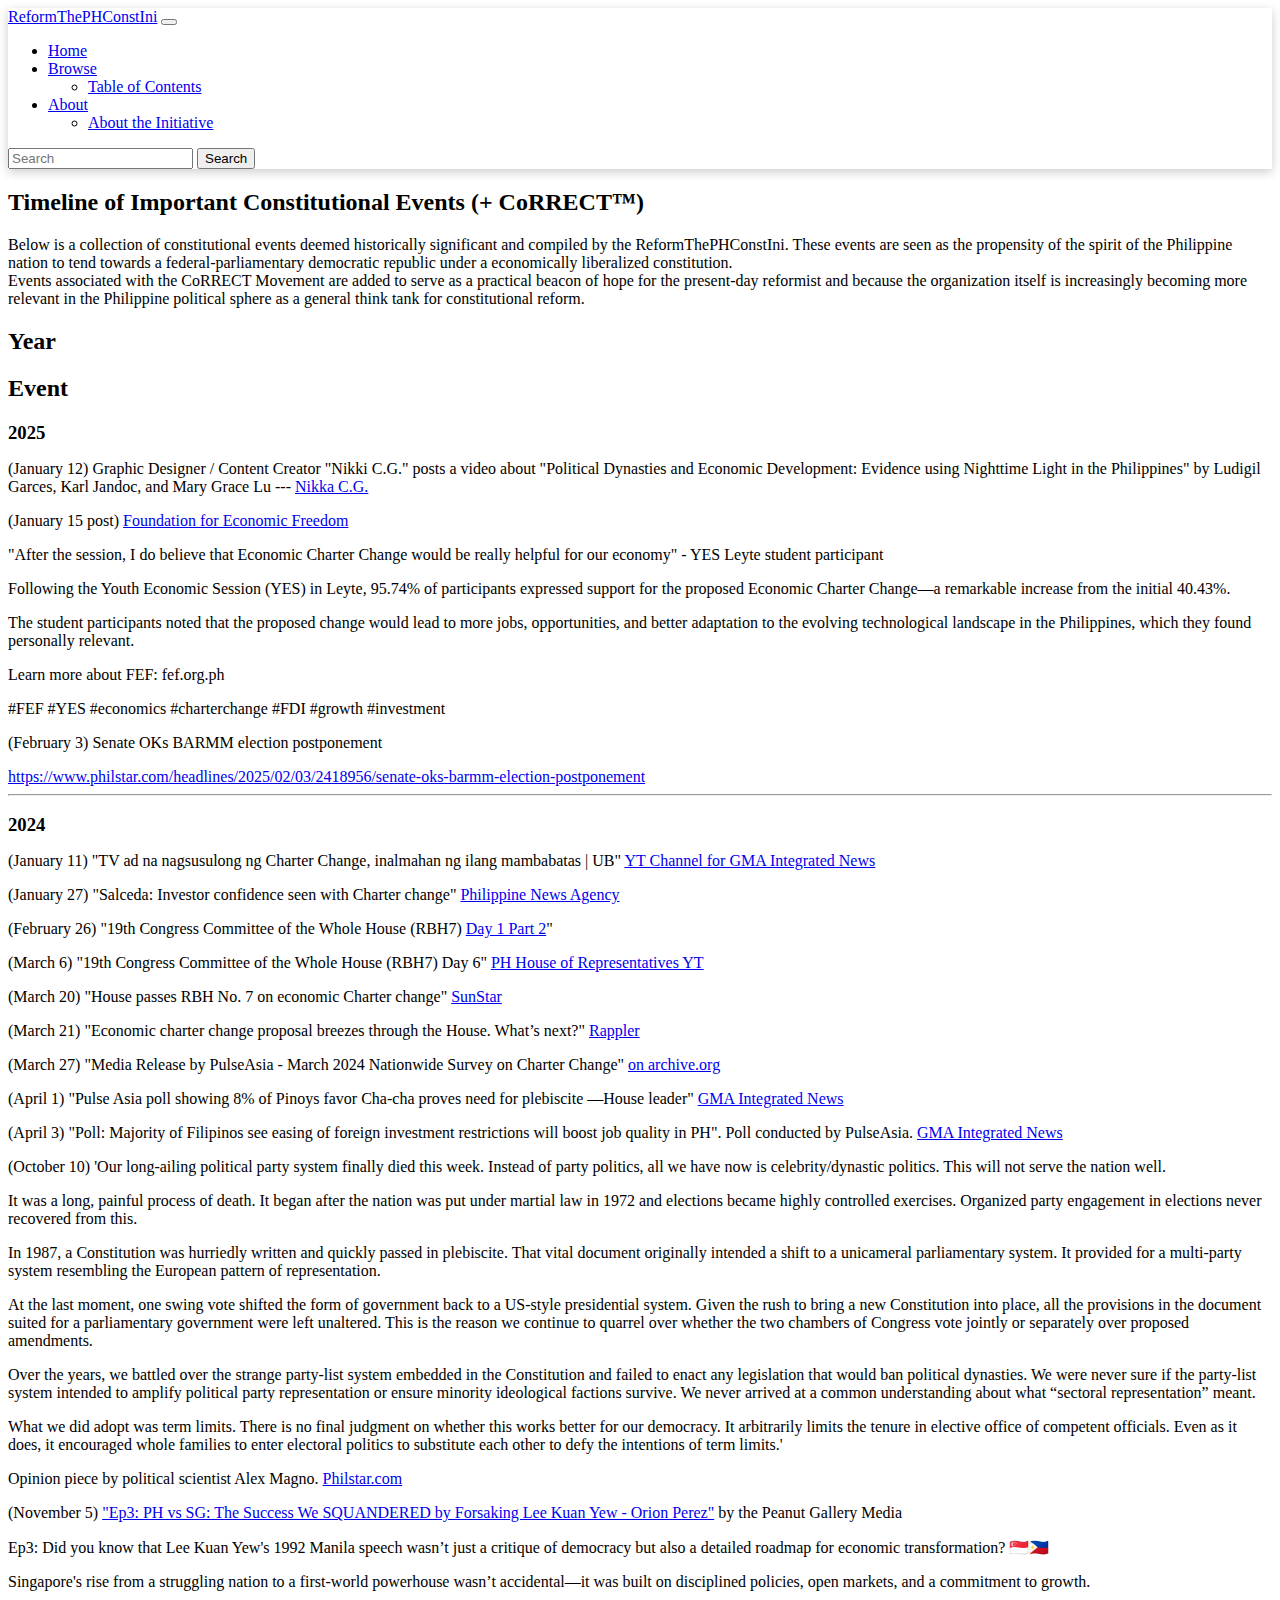
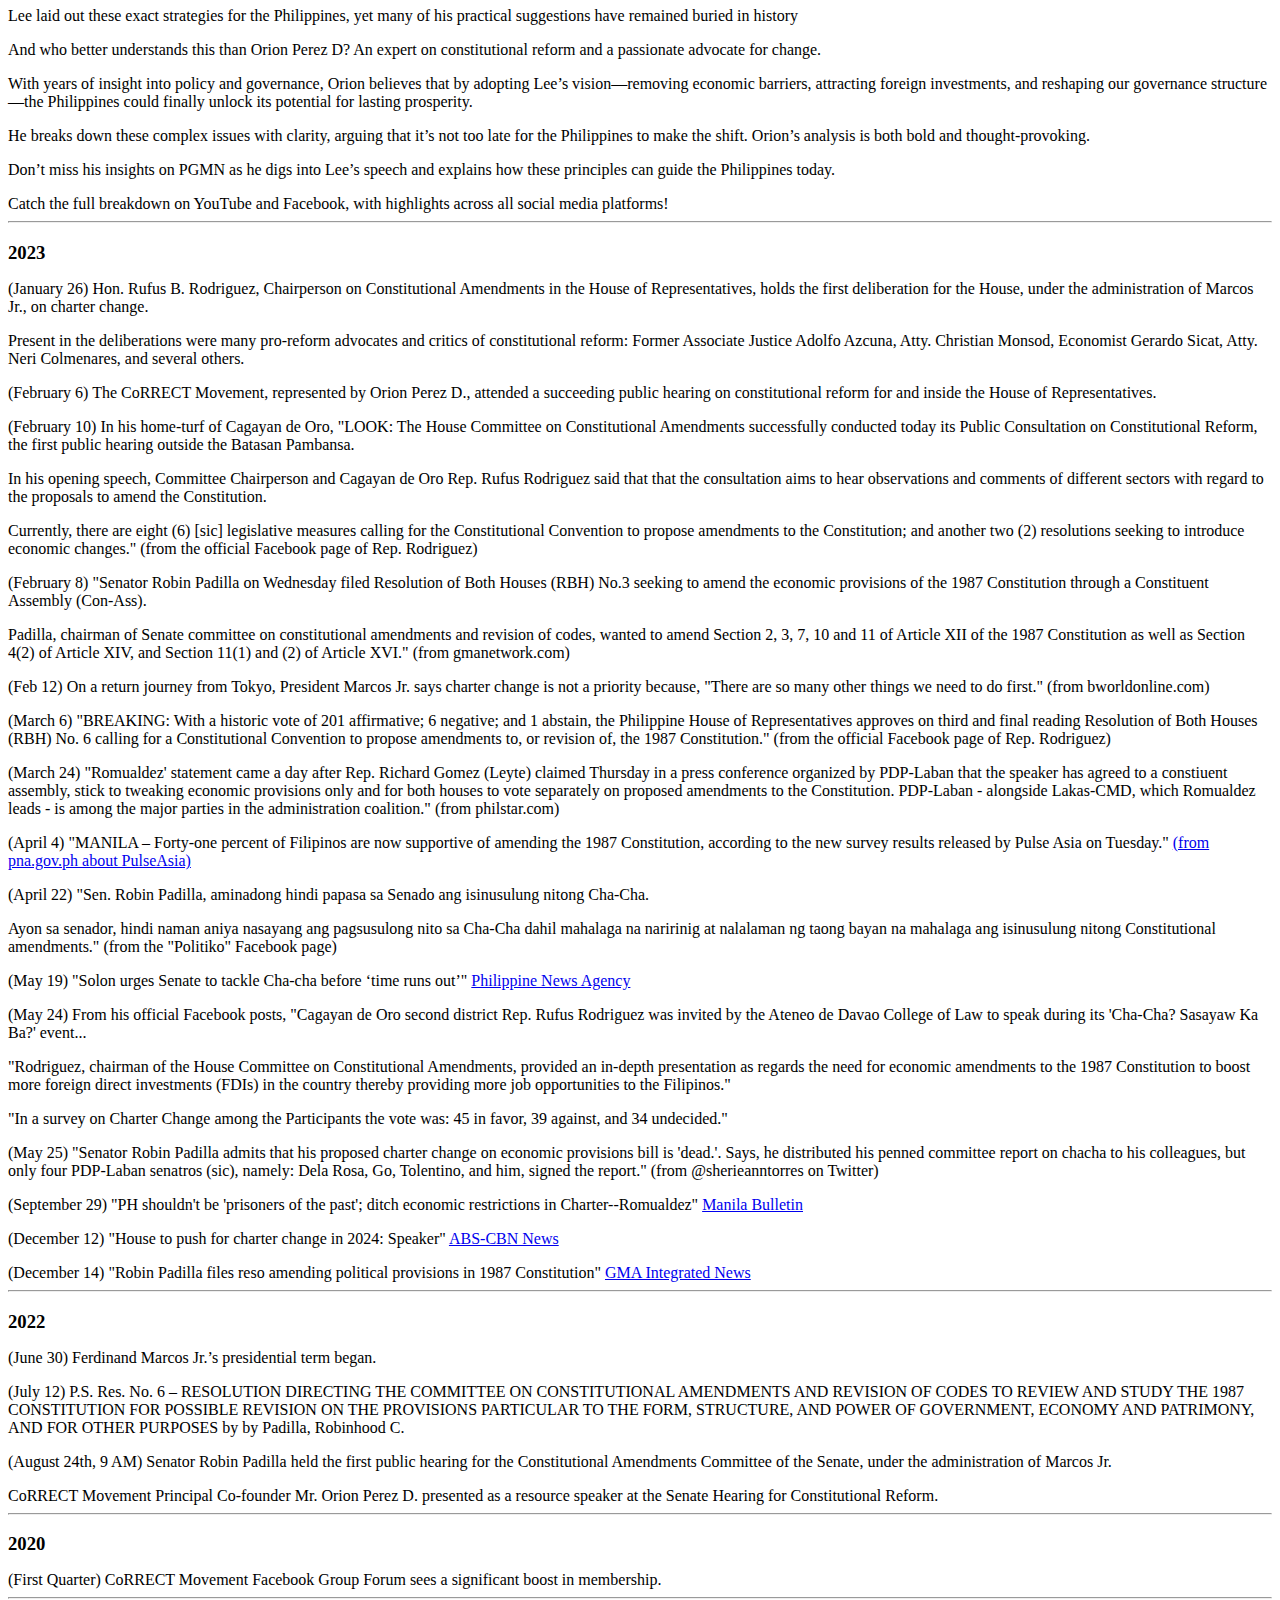
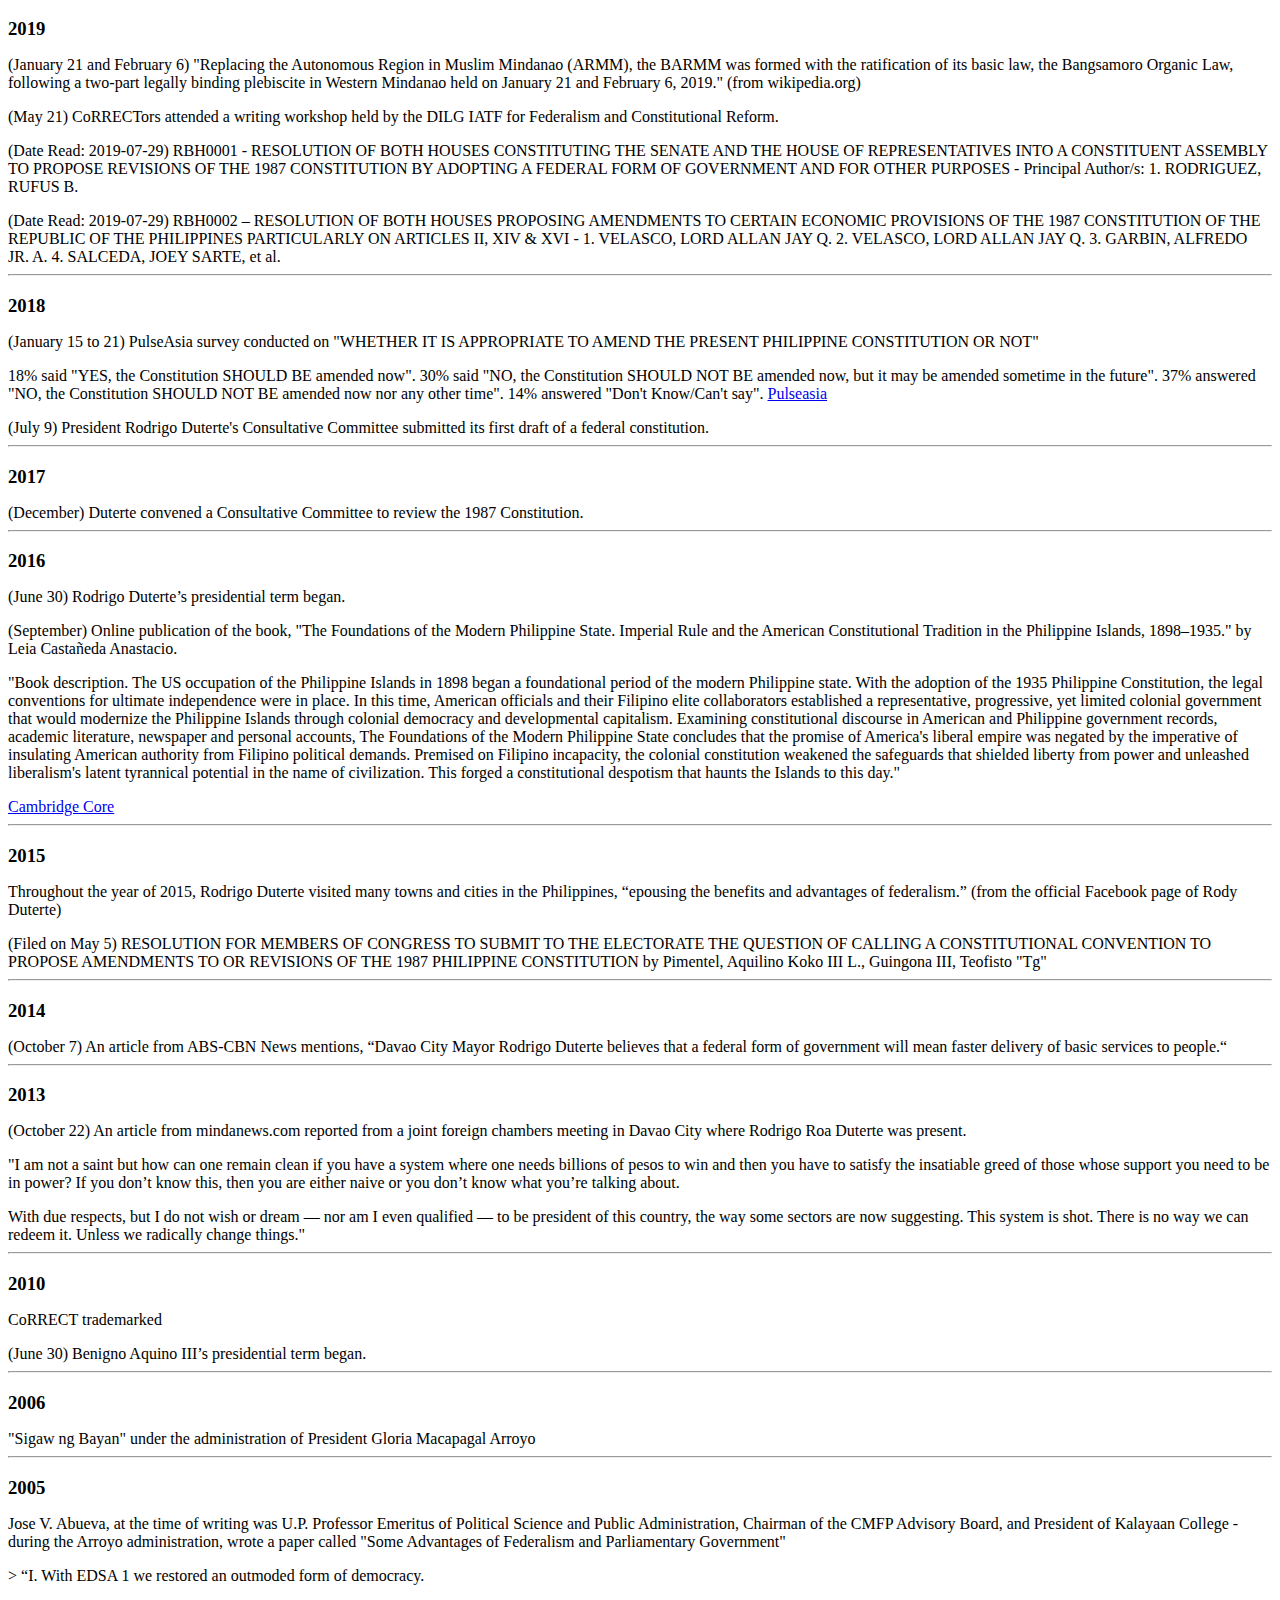
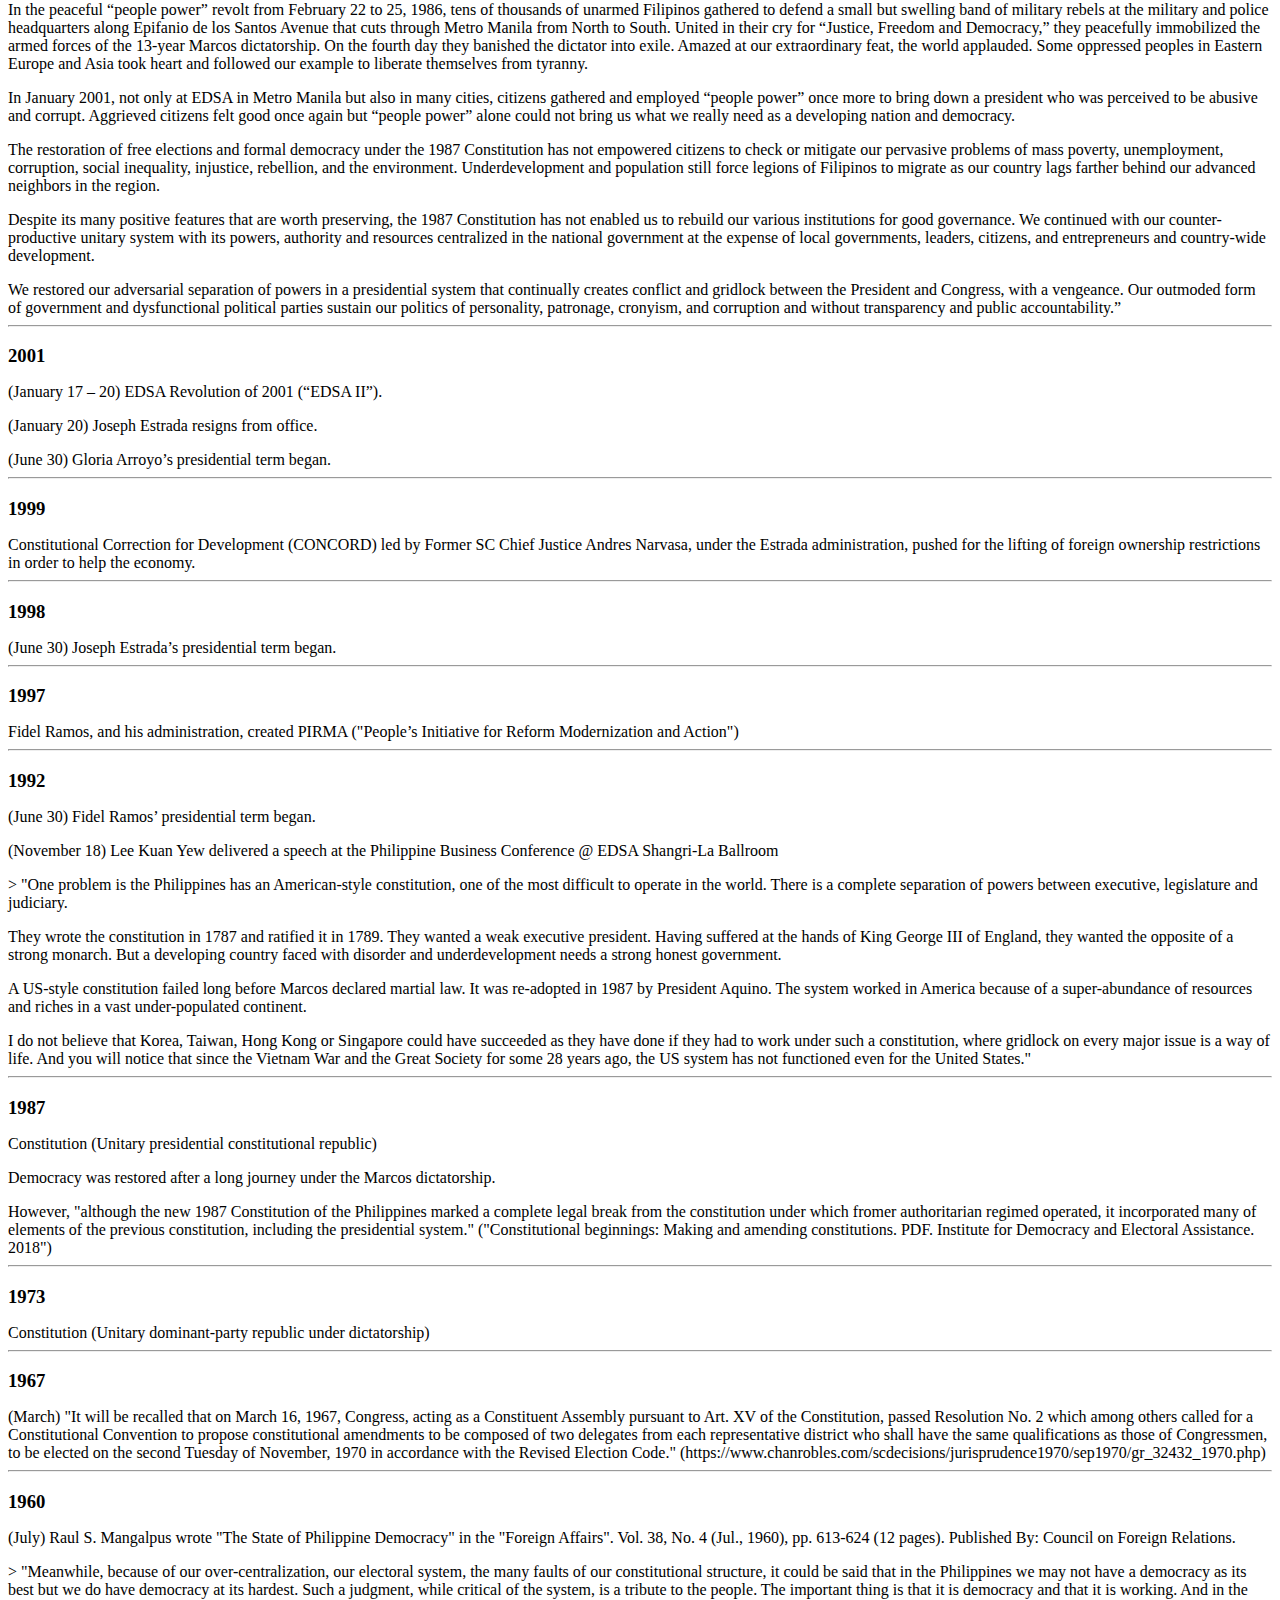
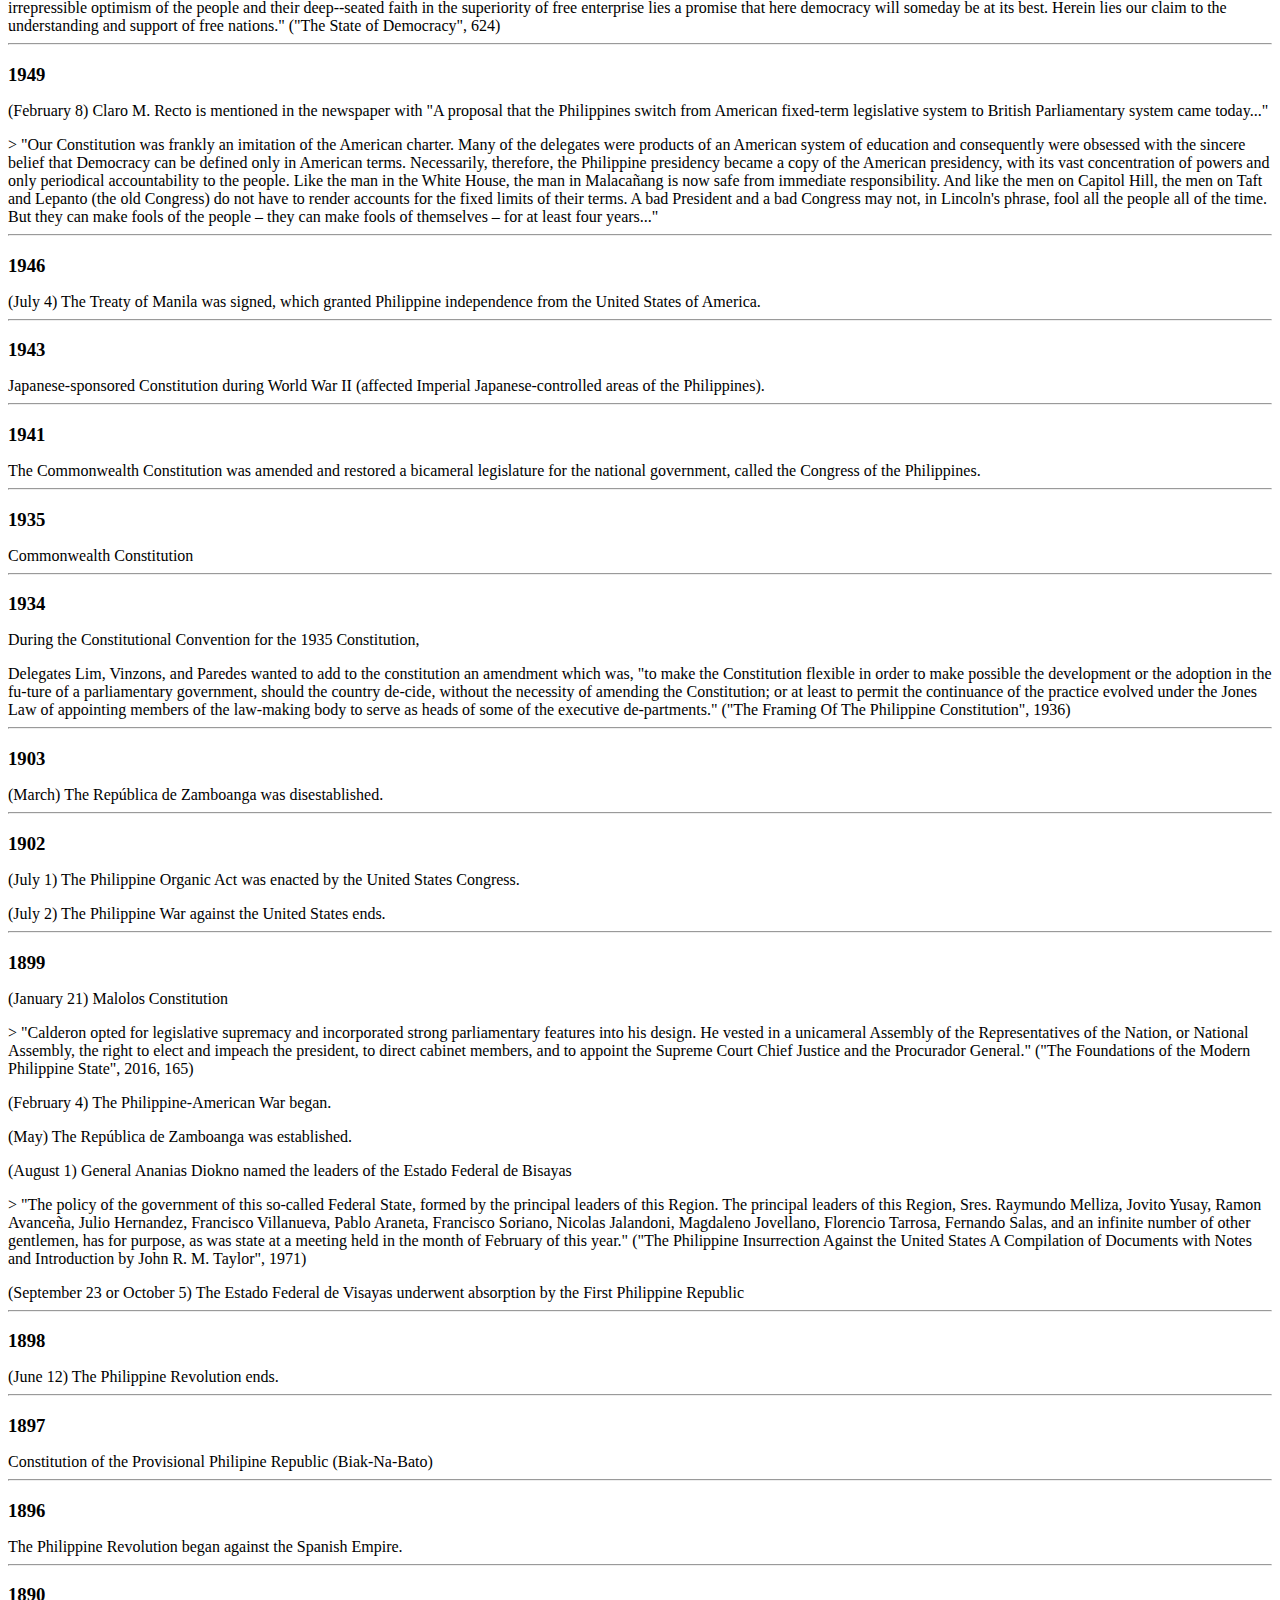
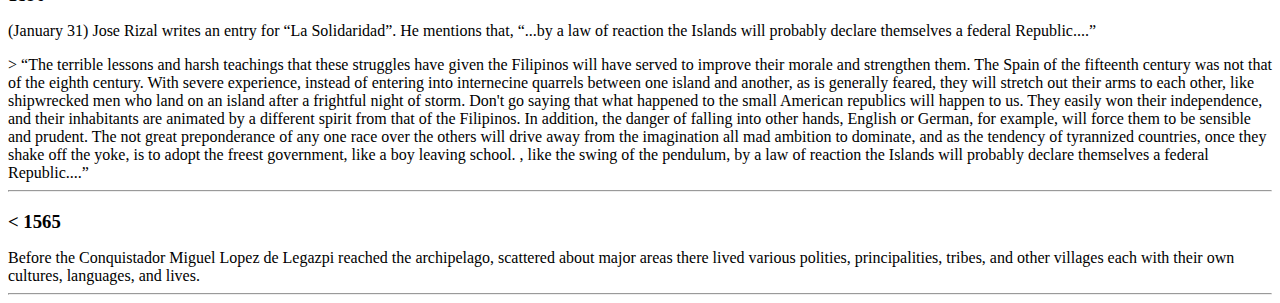
<file: entry/timeline-en.html>
<!DOCTYPE html>
<html lang="en">

<head>
	<meta charset="utf-8">
	<meta name="viewport" content="width=device-width, initial-scale=1.0">
	<title></title>
	<link href="https://cdn.jsdelivr.net/npm/bootstrap@5.2.0-beta1/dist/css/bootstrap.min.css" rel="stylesheet" integrity="sha384-0evHe/X+R7YkIZDRvuzKMRqM+OrBnVFBL6DOitfPri4tjfHxaWutUpFmBp4vmVor" crossorigin="anonymous">
	<link rel="stylesheet" type="text/css" href="../static/style.css">
  <style>
    p {
      margin-bottom: 0;
    }

    h3 {
      margin-bottom: 0;
    }
  </style>
</head>

<body>
  <nav class="navbar navbar-expand-lg bg-light">
      <div class="container-fluid">
        <a class="navbar-brand" href="../index.html" id="top">ReformThePHConstIni</a>
        <button class="navbar-toggler" type="button" data-bs-toggle="collapse" data-bs-target="#navbarSupportedContent" aria-controls="navbarSupportedContent" aria-expanded="false" aria-label="Toggle navigation">
          <span class="navbar-toggler-icon"></span>
        </button>
        <div class="collapse navbar-collapse" id="navbarSupportedContent">
          <ul class="navbar-nav me-auto mb-2 mb-lg-0">
            <li class="nav-item">
              <a class="nav-link" href="../index.html">Home</a>
            </li>
            <li class="nav-item dropdown">
              <a class="nav-link dropdown-toggle" href="#" id="navbarDropdown" role="button" data-bs-toggle="dropdown" aria-expanded="false">
                Browse
              </a>
              <ul class="dropdown-menu" aria-labelledby="navbarDropdown">
                <li><a class="dropdown-item" href="../tableofcontents.html">Table of Contents</a></li>
              </ul>
            </li>
            <li class="nav-item dropdown">
              <a class="nav-link dropdown-toggle" href="#" id="navbarDropdown" role="button" data-bs-toggle="dropdown" aria-expanded="false">
                About
              </a>
              <ul class="dropdown-menu" aria-labelledby="navbarDropdown">
                <li><a class="dropdown-item" href="../about.html">About the Initiative</a></li>
              </ul>
            </li>
          </ul>
          <form class="d-flex" role="search">
            <input class="form-control me-2" type="search" placeholder="Search" aria-label="Search">
            <button class="btn btn-outline-success" type="submit">Search</button>
          </form>
        </div>
      </div>
  </nav>
  
<div class="container">
  <div class="row mt-5">
      <div class="col ps-4 pt-3">
          <div class="page-title text-center">
              <h2 class="mb-5">Timeline of Important Constitutional Events (+ CoRRECT™)</h2>
          </div>
          <div class="row mb-2">
            <div class="col">
              Below is a collection of constitutional events deemed historically significant and compiled by the ReformThePHConstIni. These events are seen as the propensity of the spirit of the Philippine nation to tend towards a federal-parliamentary democratic republic under a economically liberalized constitution.
            </div>
          </div>
          <div class="row mb-5">
            <div class="col">
              Events associated with the CoRRECT Movement are added to serve as a practical beacon of hope for the present-day reformist and because the organization itself is increasingly becoming more relevant in the Philippine political sphere as a general think tank for constitutional reform.
            </div>
          </div>
          <div class="container">
              <div class="row">
                  <div class="col">
                      <div class="row mb-5 align-items-center">
                          <div class="col text-center">
                          <h2 class="text-white bg-dark p-2 rounded">Year</h2>
                          </div>
                          <div class="col text-center">
                          <h2 class="text-white bg-dark p-2 rounded">Event</h2>
                          </div>
                      </div>
    
    <div class="row align-items-center">
        <div class="col text-center">
          <h3>2025</h3>
        </div>
        <div class="col">
		
		<p>(January 12) Graphic Designer / Content Creator "Nikki C.G." posts a video about "Political Dynasties and Economic Development: Evidence using Nighttime Light in the Philippines" by  Ludigil Garces, Karl Jandoc, and Mary Grace Lu --- <a href="https://web.facebook.com/reel/975898397791665">Nikka C.G.</a></p>

<p class="mt-3">(January 15 post) <a href="https://web.facebook.com/FEFPhilippines/videos/1327357891629631/">Foundation for Economic Freedom</a></p>
<p class="mt-2">"After the session, I do believe that Economic Charter Change would be really helpful for our economy" - YES Leyte student participant</p>
<p class="mt-2">Following the Youth Economic Session (YES) in Leyte, 95.74% of participants expressed support for the proposed Economic Charter Change—a remarkable increase from the initial 40.43%.</p>
<p class="mt-2">The student participants noted that the proposed change would lead to more jobs, opportunities, and better adaptation to the evolving technological landscape in the Philippines, which they found personally relevant.</p>
<p class="mt-2">Learn more about FEF: fef.org.ph</p>
<p class="mt-2">#FEF #YES #economics #charterchange #FDI #growth #investment</p>

		<p class="mt-3">(February 3) Senate OKs BARMM election postponement</p>
		<p class="mt-2"><a href="https://www.philstar.com/headlines/2025/02/03/2418956/senate-oks-barmm-election-postponement">https://www.philstar.com/headlines/2025/02/03/2418956/senate-oks-barmm-election-postponement</a></p>
          
        </div>
    </div>
    <hr>

    <div class="row align-items-center">
        <div class="col text-center">
          <h3>2024</h3>
        </div>
        <div class="col">
          <p>(January 11) "TV ad na nagsusulong ng Charter Change, inalmahan ng ilang mambabatas | UB" <a href="https://www.youtube.com/watch?v=7HR1jdVvI9w">YT Channel for GMA Integrated News</a></p>

          <p class="mt-3">(January 27) "Salceda: Investor confidence seen with Charter change" <a href="https://www.pna.gov.ph/articles/1217762">Philippine News Agency</a></p>

          <p class="mt-3">(February 26) "19th Congress Committee of the Whole House (RBH7) <a href="https://www.youtube.com/watch?v=51Vl22hfnV0">Day 1 Part 2</a>"</p>

          <p class="mt-3">(March 6) "19th Congress Committee of the Whole House (RBH7) Day 6" <a href="https://www.youtube.com/live/1uoIhGll5SU?si=84XkwmWgPfdbD5Kh">PH House of Representatives YT</a></p>

          <p class="mt-3">(March 20) "House passes RBH No. 7 on economic Charter change" <a href="https://www.sunstar.com.ph/manila/house-passes-rbh-no-7-on-final-reading">SunStar</a></p>

          <p class="mt-3">(March 21) "Economic charter change proposal breezes through the House. What’s next?" <a href="https://www.rappler.com/philippines/economic-charter-change-proposal-breezes-house-what-next/">Rappler</a></p>

          <p class="mt-3">(March 27) "Media Release by PulseAsia - March 2024 Nationwide Survey on Charter Change" <a href="https://web.archive.org/web/20240401071143/https://pulseasia.ph/updates/march-2024-nationwide-survey-on-charter-change/">on archive.org</a></p>

          <p class="mt-3">(April 1) "Pulse Asia poll showing 8% of Pinoys favor Cha-cha proves need for plebiscite —House leader" <a href="https://www.gmanetwork.com/news/topstories/nation/902230/pulse-asia-poll-showing-8-of-pinoys-favor-cha-cha-proves-need-for-plebiscite-house-leader/story/">GMA Integrated News</a></p>

          <p class="mt-3">(April 3) "Poll: Majority of Filipinos see easing of foreign investment restrictions will boost job quality in PH". Poll conducted by PulseAsia. <a href="https://www.gmanetwork.com/news/topstories/nation/902504/poll-majority-of-filipinos-see-easing-of-foreign-investment-restrictions-will-boost-job-quality-in-ph/story/">GMA Integrated News</a></p>

          <p class="mt-3">(October 10) 'Our long-ailing political party system finally died this week. Instead of party politics, all we have now is celebrity/dynastic politics. This will not serve the nation well.</p>
		  
		  <p class="mt-3">It was a long, painful process of death. It began after the nation was put under martial law in 1972 and elections became highly controlled exercises. Organized party engagement in elections never recovered from this.</p>
		  
		  <p class="mt-3">In 1987, a Constitution was hurriedly written and quickly passed in plebiscite. That vital document originally intended a shift to a unicameral parliamentary system. It provided for a multi-party system resembling the European pattern of representation.</p>
		  
		  <p class="mt-3">At the last moment, one swing vote shifted the form of government back to a US-style presidential system. Given the rush to bring a new Constitution into place, all the provisions in the document suited for a parliamentary government were left unaltered. This is the reason we continue to quarrel over whether the two chambers of Congress vote jointly or separately over proposed amendments.</p>
		  
		  <p class="mt-3">Over the years, we battled over the strange party-list system embedded in the Constitution and failed to enact any legislation that would ban political dynasties. We were never sure if the party-list system intended to amplify political party representation or ensure minority ideological factions survive. We never arrived at a common understanding about what “sectoral representation” meant.</p>
		  
		  <p class="mt-3">What we did adopt was term limits. There is no final judgment on whether this works better for our democracy. It arbitrarily limits the tenure in elective office of competent officials. Even as it does, it encouraged whole families to enter electoral politics to substitute each other to defy the intentions of term limits.'</p>
		  
		  <p class="mt-3">Opinion piece by political scientist Alex Magno. <a href="https://www.philstar.com/opinion/2024/10/10/2391415/requiem">Philstar.com</a></p>
		  
		  <p class="mt-3">(November 5) <a href="https://web.facebook.com/PeanutGalleryMedia/videos/1589504711638853">"Ep3: PH vs SG: The Success We SQUANDERED by Forsaking Lee Kuan Yew - Orion Perez"</a> by the Peanut Gallery Media</p>
		  
		  <p class="mt-2">Ep3: Did you know that Lee Kuan Yew's 1992 Manila speech wasn’t just a critique of democracy but also a detailed roadmap for economic transformation? 🇸🇬🇵🇭</p>
		  
		  <p class="mt-2">Singapore's rise from a struggling nation to a first-world powerhouse wasn’t accidental—it was built on disciplined policies, open markets, and a commitment to growth.</p>
		  
		  <p class="mt-2">Lee laid out these exact strategies for the Philippines, yet many of his practical suggestions have remained buried in history</p>
		  
		  <p class="mt-2">And who better understands this than Orion Perez D? An expert on constitutional reform and a passionate advocate for change.</p>
		  
		  <p class="mt-2">With years of insight into policy and governance, Orion believes that by adopting Lee’s vision—removing economic barriers, attracting foreign investments, and reshaping our governance structure—the Philippines could finally unlock its potential for lasting prosperity.</p>
		  
		  <p class="mt-2">He breaks down these complex issues with clarity, arguing that it’s not too late for the Philippines to make the shift. Orion’s analysis is both bold and thought-provoking.</p>
		  
		  <p class="mt-2">Don’t miss his insights on PGMN as he digs into Lee’s speech and explains how these principles can guide the Philippines today. </p>
		  
		  <p class="mt-2">Catch the full breakdown on YouTube and Facebook, with highlights across all social media platforms!</p>
          
        </div>
    </div>
    <hr>
    
    <div class="row align-items-center">
        <div class="col text-center">
          <h3>2023</h3>
        </div>
        <div class="col">
          <p>(January 26) Hon. Rufus B. Rodriguez, Chairperson on Constitutional Amendments in the House of Representatives, holds the first deliberation for the House, under the administration of Marcos Jr., on charter change.</p>
          
          <p class="mt-3">Present in the deliberations were many pro-reform advocates and critics of constitutional reform: Former Associate Justice Adolfo Azcuna, Atty. Christian Monsod, Economist Gerardo Sicat, Atty. Neri Colmenares, and several others.</p>
          
          <p class="mt-3">(February 6) The CoRRECT Movement, represented by Orion Perez D., attended a succeeding public hearing on constitutional reform for and inside the House of Representatives.</p>

          <p class="mt-3">(February 10) In his home-turf of Cagayan de Oro, "LOOK: The House Committee on Constitutional Amendments successfully conducted today its Public Consultation on Constitutional Reform, the first public hearing outside the Batasan Pambansa.</p>

          <p class="mt-3">In his opening speech, Committee Chairperson and Cagayan de Oro Rep. Rufus Rodriguez said that that the consultation aims to hear observations and comments of different sectors with regard to the proposals to amend the Constitution.</p>

          <p class="mt-3">Currently, there are eight (6) [sic] legislative measures calling for the Constitutional Convention to propose amendments to the Constitution; and another two (2) resolutions seeking to introduce economic changes." (from the official Facebook page of Rep. Rodriguez)</p>

          <p class="mt-3">(February 8) "Senator Robin Padilla on Wednesday filed Resolution of Both Houses (RBH) No.3 seeking to amend the economic provisions of the 1987 Constitution through a Constituent Assembly (Con-Ass).</p>

          <p class="mt-3">Padilla, chairman of Senate committee on constitutional amendments and revision of codes, wanted to amend Section 2, 3, 7, 10 and 11 of Article XII of the 1987 Constitution as well as Section 4(2) of Article XIV, and Section 11(1) and (2) of Article XVI." (from gmanetwork.com)</p>

          <p class="mt-3">(Feb 12) On a return journey from Tokyo, President Marcos Jr. says charter change is not a priority because, "There are so many other things we need to do first." (from bworldonline.com)</p>

          <p class="mt-3">(March 6) "BREAKING: With a historic vote of 201 affirmative; 6 negative; and 1 abstain, the Philippine House of Representatives approves on third and final reading Resolution of Both Houses (RBH) No. 6 calling for a Constitutional Convention to propose amendments to, or revision of, the 1987 Constitution." (from the official Facebook page of Rep. Rodriguez)</p>

          <p class="mt-3">(March 24) "Romualdez' statement came a day after Rep. Richard Gomez (Leyte) claimed Thursday in a press conference organized by PDP-Laban that the speaker has agreed to a constiuent assembly, stick to tweaking economic provisions only and for both houses to vote separately on proposed amendments to the Constitution. PDP-Laban - alongside Lakas-CMD, which Romualdez leads - is among the major parties in the administration coalition." (from philstar.com)</p>

          <p class="mt-3">(April 4) "MANILA – Forty-one percent of Filipinos are now supportive of amending the 1987 Constitution, according to the new survey results released by Pulse Asia on Tuesday." <a href="https://www.pna.gov.ph/articles/1198875">(from pna.gov.ph about PulseAsia)</a></p>

          <p class="mt-3">(April 22) "Sen. Robin Padilla, aminadong hindi papasa sa Senado ang isinusulung nitong Cha-Cha.</p>

          <p class="mt-3">Ayon sa senador, hindi naman aniya nasayang ang pagsusulong nito sa Cha-Cha dahil mahalaga na naririnig at nalalaman ng taong bayan na mahalaga ang isinusulung nitong Constitutional amendments." (from the "Politiko" Facebook page)</p>

          <p class="mt-3">(May 19) "Solon urges Senate to tackle Cha-cha before ‘time runs out’" <a href="https://www.pna.gov.ph/articles/1201816">Philippine News Agency</a></p>

          <p class="mt-3">(May 24) From his official Facebook posts, "Cagayan de Oro second district Rep. Rufus Rodriguez was invited by the Ateneo de Davao College of Law to speak during its 'Cha-Cha? Sasayaw Ka Ba?' event...</p>

          <p class="mt-3">"Rodriguez, chairman of the House Committee on Constitutional Amendments, provided an in-depth presentation as regards the need for economic amendments to the 1987 Constitution to boost more foreign direct investments (FDIs) in the country thereby providing more job opportunities to the Filipinos."</p>

          <p class="mt-3">"In a survey on Charter Change among the Participants the vote was: 45 in favor, 39 against, and 34 undecided."</p>

          <p class="mt-3">(May 25) "Senator Robin Padilla admits that his proposed charter change on economic provisions bill is 'dead.'. Says, he distributed his penned committee report on chacha to his colleagues, but only four PDP-Laban senatros (sic), namely: Dela Rosa, Go, Tolentino, and him, signed the report." (from @sherieanntorres on Twitter)</p>

          <p class="mt-3">(September 29) "PH shouldn't be 'prisoners of the past'; ditch economic restrictions in Charter--Romualdez" <a href="https://mb.com.ph/2023/9/28/ph-shouldn-t-be-prisoners-of-the-past-ditch-economic-restrictions-in-charter-romualdez-1">Manila Bulletin</a></p>

          <p class="mt-3">(December 12) "House to push for charter change in 2024: Speaker" <a href="https://news.abs-cbn.com/news/12/12/23/house-to-push-for-charter-change-in-2024-speaker">ABS-CBN News</a></p>

          <p class="mt-3">(December 14) "Robin Padilla files reso amending political provisions in 1987 Constitution" <a href="https://www.gmanetwork.com/news/topstories/nation/891307/robin-padilla-files-reso-amending-political-provisions-in-1987-constitution/story/">GMA Integrated News</a> </p>
        </div>
    </div>
    <hr>
    
    <div class="row align-items-center">
        <div class="col text-center">
          <h3>2022</h3>
        </div>
        <div class="col">
          <p>(June 30) Ferdinand Marcos Jr.’s presidential term began.</p>
          
          <p class="mt-3">(July 12) P.S. Res. No. 6 – RESOLUTION DIRECTING THE COMMITTEE ON CONSTITUTIONAL AMENDMENTS AND REVISION OF CODES TO REVIEW AND STUDY THE 1987 CONSTITUTION FOR POSSIBLE REVISION ON THE PROVISIONS PARTICULAR TO THE FORM, STRUCTURE, AND POWER OF GOVERNMENT, ECONOMY AND PATRIMONY, AND FOR OTHER PURPOSES by by Padilla, Robinhood C.</p>
          
          <p class="mt-3">(August 24th, 9 AM) Senator Robin Padilla held the first public hearing for the Constitutional Amendments Committee of the Senate, under the administration of Marcos Jr.</p>
          
          <p class="mt-3">CoRRECT Movement Principal Co-founder Mr. Orion Perez D. presented as a resource speaker at the Senate Hearing for Constitutional Reform.</p>
          
        </div>
    </div>
    <hr>
    
    <div class="row align-items-center">
        <div class="col text-center">
          <h3>2020</h3>
        </div>
        <div class="col">
          <p>(First Quarter) CoRRECT Movement Facebook Group Forum sees a significant boost in membership.</p>
          
        </div>
    </div>
    <hr>
    
    <div class="row align-items-center">
        <div class="col text-center">
          <h3>2019</h3>
        </div>
        <div class="col">
          <p>(January 21 and February 6) "Replacing the Autonomous Region in Muslim Mindanao (ARMM), the BARMM was formed with the ratification of its basic law, the Bangsamoro Organic Law, following a two-part legally binding plebiscite in Western Mindanao held on January 21 and February 6, 2019." (from wikipedia.org)</p>

          <p class="mt-3">(May 21) CoRRECTors attended a writing workshop held by the DILG IATF for Federalism and Constitutional Reform.</p>
          
          <p class="mt-3">(Date Read: 2019-07-29) RBH0001 - RESOLUTION OF BOTH HOUSES CONSTITUTING THE SENATE AND THE HOUSE OF REPRESENTATIVES INTO A CONSTITUENT ASSEMBLY TO PROPOSE REVISIONS OF THE 1987 CONSTITUTION BY ADOPTING A FEDERAL FORM OF GOVERNMENT AND FOR OTHER PURPOSES - Principal Author/s: 1. RODRIGUEZ, RUFUS B.</p>
          
          <p class="mt-3">(Date Read: 2019-07-29) RBH0002 – RESOLUTION OF BOTH HOUSES PROPOSING AMENDMENTS TO CERTAIN ECONOMIC PROVISIONS OF THE 1987 CONSTITUTION OF THE REPUBLIC OF THE PHILIPPINES PARTICULARLY ON ARTICLES II, XIV &amp; XVI - 1. VELASCO, LORD ALLAN JAY Q. 2. VELASCO, LORD ALLAN JAY Q. 3. GARBIN, ALFREDO JR. A. 4. SALCEDA, JOEY SARTE, et al.</p>
          
        </div>
    </div>
    <hr>
    
    <div class="row align-items-center">
        <div class="col text-center">
          <h3>2018</h3>
        </div>
        <div class="col">

          <p>(January 15 to 21) PulseAsia survey conducted on "WHETHER IT IS APPROPRIATE TO AMEND THE PRESENT PHILIPPINE CONSTITUTION OR NOT"</p>

          <p class="mt-3">18% said "YES, the Constitution SHOULD BE amended now". 30% said "NO, the Constitution SHOULD NOT BE amended now, but it may be amended sometime in the future". 37% answered "NO, the Constitution SHOULD NOT BE amended now nor any other time". 14% answered "Don't Know/Can't say". <a href="https://pulseasia.ph/june-2018-nationwide-survey-on-charter-change/">Pulseasia</a></p>

          <p class="mt-3">(July 9) President Rodrigo Duterte&#39;s Consultative Committee submitted its first draft of a federal constitution.</p>
          
        </div>
    </div>
    <hr>
    
    <div class="row align-items-center">
        <div class="col text-center">
          <h3>2017</h3>
        </div>
        <div class="col">
          <p>(December) Duterte convened a Consultative Committee to review the 1987 Constitution.</p>
          
        </div>
    </div>
    <hr>
    
    <div class="row align-items-center">
        <div class="col text-center">
          <h3>2016</h3>
        </div>
        <div class="col">
          <p>(June 30) Rodrigo Duterte’s presidential term began.</p>
		  
		  <p class="mt-3">(September) Online publication of the book, "The Foundations of the Modern Philippine State. Imperial Rule and the American Constitutional Tradition in the Philippine Islands, 1898–1935." by Leia Castañeda Anastacio.</p>
		  <p class="mt-3">"Book description. The US occupation of the Philippine Islands in 1898 began a foundational period of the modern Philippine state. With the adoption of the 1935 Philippine Constitution, the legal conventions for ultimate independence were in place. In this time, American officials and their Filipino elite collaborators established a representative, progressive, yet limited colonial government that would modernize the Philippine Islands through colonial democracy and developmental capitalism. Examining constitutional discourse in American and Philippine government records, academic literature, newspaper and personal accounts, The Foundations of the Modern Philippine State concludes that the promise of America's liberal empire was negated by the imperative of insulating American authority from Filipino political demands. Premised on Filipino incapacity, the colonial constitution weakened the safeguards that shielded liberty from power and unleashed liberalism's latent tyrannical potential in the name of civilization. This forged a constitutional despotism that haunts the Islands to this day."</p>
		  <p class="mt-3"><a href="https://www.cambridge.org/core/books/foundations-of-the-modern-philippine-state/A677346EED7AADB756B121F9FF1FD7DE#fndtn-information">Cambridge Core</a></p>
        </div>
    </div>
    <hr>
    
    <div class="row align-items-center">
        <div class="col text-center">
          <h3>2015</h3>
        </div>
        <div class="col">
          <p>Throughout the year of 2015, Rodrigo Duterte visited many towns and cities in the Philippines, “epousing the benefits and advantages of federalism.” (from the official Facebook page of Rody Duterte)</p>
          
          <p class="mt-3">(Filed on May 5) RESOLUTION FOR MEMBERS OF CONGRESS TO SUBMIT TO THE ELECTORATE THE QUESTION OF CALLING A CONSTITUTIONAL CONVENTION TO PROPOSE AMENDMENTS TO OR REVISIONS OF THE 1987 PHILIPPINE CONSTITUTION by Pimentel, Aquilino Koko III L., Guingona III, Teofisto &#34;Tg&#34;</p>
          
        </div>
    </div>
    <hr>
    
    <div class="row align-items-center">
        <div class="col text-center">
          <h3>2014</h3>
        </div>
        <div class="col">
          <p>(October 7) An article from ABS-CBN News mentions, “Davao City Mayor Rodrigo Duterte believes that a federal form of government will mean faster delivery of basic services to people.“</p>
          
        </div>
    </div>
    <hr>
    
    <div class="row align-items-center">
        <div class="col text-center">
          <h3>2013</h3>
        </div>
        <div class="col">
          <p>(October 22) An article from mindanews.com reported from a joint foreign chambers meeting in Davao City where Rodrigo Roa Duterte was present.</p>
          
          <p class="mt-3">&#34;I am not a saint but how can one remain clean if you have a system where one needs billions of pesos to win and then you have to satisfy the insatiable greed of those whose support you need to be in power? If you don’t know this, then you are either naive or you don’t know what you’re talking about.</p>
          
          <p class="mt-3">With due respects, but I do not wish or dream — nor am I even qualified — to be president of this country, the way some sectors are now suggesting. This system is shot. There is no way we can redeem it. Unless we radically change things.&#34;</p>
          
        </div>
    </div>
    <hr>
    
    <div class="row align-items-center">
        <div class="col text-center">
          <h3>2010</h3>
        </div>
        <div class="col">
          <p>CoRRECT trademarked</p>
          
          <p class="mt-3">(June 30) Benigno Aquino III’s presidential term began.</p>
          
        </div>
    </div>
    <hr>
    
    <div class="row align-items-center">
        <div class="col text-center">
          <h3>2006</h3>
        </div>
        <div class="col">
          <p>"Sigaw ng Bayan" under the administration of President Gloria Macapagal Arroyo</p>
          
        </div>
    </div>
    <hr>
    
    <div class="row align-items-center">
        <div class="col text-center">
          <h3>2005</h3>
        </div>
        <div class="col">
          <p>Jose V. Abueva, at the time of writing was U.P. Professor Emeritus of Political Science and Public Administration, Chairman of the CMFP Advisory Board, and President of Kalayaan College - during the Arroyo administration, wrote a paper called &#34;Some Advantages of Federalism and Parliamentary Government&#34;</p>
          
          <p class="mt-3">&gt; “I. With EDSA 1 we restored an outmoded form of democracy.</p>
          
          <p class="mt-3">In the peaceful “people power” revolt from February 22 to 25, 1986, tens of thousands of
unarmed Filipinos gathered to defend a small but swelling band of military rebels at the military
and police headquarters along Epifanio de los Santos Avenue that cuts through Metro Manila
from North to South. United in their cry for “Justice, Freedom and Democracy,” they peacefully
immobilized the armed forces of the 13-year Marcos dictatorship. On the fourth day they
banished the dictator into exile. Amazed at our extraordinary feat, the world applauded. Some
oppressed peoples in Eastern Europe and Asia took heart and followed our example to liberate
themselves from tyranny.</p>
          
          <p class="mt-3">In January 2001, not only at EDSA in Metro Manila but also in many cities, citizens
gathered and employed “people power” once more to bring down a president who was perceived
to be abusive and corrupt. Aggrieved citizens felt good once again but “people power” alone
could not bring us what we really need as a developing nation and democracy.</p>
          
          <p class="mt-3">The restoration of free elections and formal democracy under the 1987 Constitution has
not empowered citizens to check or mitigate our pervasive problems of mass poverty,
unemployment, corruption, social inequality, injustice, rebellion, and the environment.
Underdevelopment and population still force legions of Filipinos to migrate as our country lags
farther behind our advanced neighbors in the region.</p>
          
          <p class="mt-3">Despite its many positive features that are worth preserving, the 1987 Constitution has
not enabled us to rebuild our various institutions for good governance. We continued with our
counter-productive unitary system with its powers, authority and resources centralized in the
national government at the expense of local governments, leaders, citizens, and entrepreneurs
and country-wide development.</p>
          
          <p class="mt-3">We restored our adversarial separation of powers in a presidential system that continually
creates conflict and gridlock between the President and Congress, with a vengeance. Our
outmoded form of government and dysfunctional political parties sustain our politics of
personality, patronage, cronyism, and corruption and without transparency and public accountability.”</p>
          
        </div>
    </div>
    <hr>
    
    <div class="row align-items-center">
        <div class="col text-center">
          <h3>2001</h3>
        </div>
        <div class="col">
          <p>(January 17 – 20) EDSA Revolution of 2001 (“EDSA II”).</p>
          
          <p class="mt-3">(January 20) Joseph Estrada resigns from office.</p>
          
          <p class="mt-3">(June 30) Gloria Arroyo’s presidential term began.</p>
          
        </div>
    </div>
    <hr>
    
    <div class="row align-items-center">
        <div class="col text-center">
          <h3>1999</h3>
        </div>
        <div class="col">
          <p>Constitutional Correction for Development (CONCORD) led by Former SC Chief Justice Andres Narvasa, under the Estrada administration, pushed for the lifting of foreign ownership restrictions in order to help the economy.</p>
          
        </div>
    </div>
    <hr>
    
    <div class="row align-items-center">
        <div class="col text-center">
          <h3>1998</h3>
        </div>
        <div class="col">
          <p>(June 30) Joseph Estrada’s presidential term began.</p>
          
        </div>
    </div>
    <hr>
    
    <div class="row align-items-center">
        <div class="col text-center">
          <h3>1997</h3>
        </div>
        <div class="col">
          <p>Fidel Ramos, and his administration, created PIRMA (&#34;People’s Initiative for Reform Modernization and Action&#34;)</p>
          
        </div>
    </div>
    <hr>
    
    <div class="row align-items-center">
        <div class="col text-center">
          <h3>1992</h3>
        </div>
        <div class="col">
          <p>(June 30) Fidel Ramos’ presidential term began.</p>
          
          <p class="mt-3">(November 18) Lee Kuan Yew delivered a speech at the Philippine Business Conference @ EDSA Shangri-La Ballroom</p>
          
          <p class="mt-3">&gt; &#34;One problem is the Philippines has an American-style constitution, one of the most difficult to operate in the world. There is a complete separation of powers between executive, legislature and judiciary.</p>
          
          <p class="mt-3">They wrote the constitution in 1787 and ratified it in 1789. They wanted a weak executive president. Having suffered at the hands of King George III of England, they wanted the opposite of a strong monarch. But a developing country faced with disorder and underdevelopment needs a strong honest government.</p>
          
          <p class="mt-3">A US-style constitution failed long before Marcos declared martial law. It was re-adopted in 1987 by President Aquino. The system worked in America because of a super-abundance of resources and riches in a vast under-populated continent. </p>
          
          <p class="mt-3">I do not believe that Korea, Taiwan, Hong Kong or Singapore could have succeeded as they have done if they had to work under such a constitution, where gridlock on every major issue is a way of life. And you will notice that since the Vietnam War and the Great Society for some 28 years ago, the US system has not functioned even for the United States.&#34;</p>
          
        </div>
    </div>
    <hr>
    
    <div class="row align-items-center">
        <div class="col text-center">
          <h3>1987</h3>
        </div>
        <div class="col">
          <p>Constitution (Unitary presidential constitutional republic)</p>

          <p class="mt-3">Democracy was restored after a long journey under the Marcos dictatorship.</p>

          <p class="mt-3">However, "although the new 1987 Constitution of the Philippines marked a complete legal break from the constitution under which fromer authoritarian regimed operated, it incorporated many of elements of the previous constitution, including the presidential system." ("Constitutional beginnings: Making and amending constitutions. PDF. Institute for Democracy and Electoral Assistance. 2018")</p>
          
        </div>
    </div>
    <hr>
    
    <div class="row align-items-center">
        <div class="col text-center">
          <h3>1973</h3>
        </div>
        <div class="col">
          <p>Constitution (Unitary dominant-party republic under dictatorship)</p>
          
        </div>
    </div>
    <hr>
			  
    <div class="row align-items-center">
        <div class="col text-center">
          <h3>1967</h3>
        </div>
        <div class="col">
          <p>(March) "It will be recalled that on March 16, 1967, Congress, acting as a Constituent Assembly pursuant to Art. XV of the Constitution, passed Resolution No. 2 which among others called for a Constitutional Convention to propose constitutional amendments to be composed of two delegates from each representative district who shall have the same qualifications as those of Congressmen, to be elected on the second Tuesday of November, 1970 in accordance with the Revised Election Code." (https://www.chanrobles.com/scdecisions/jurisprudence1970/sep1970/gr_32432_1970.php)</p>
          
        </div>
    </div>
    <hr>
    <div class="row align-items-center">
        <div class="col text-center">
          <h3>1960</h3>
        </div>
        <div class="col">
          <p>(July) Raul S. Mangalpus wrote &#34;The State of Philippine Democracy&#34; in the &#34;Foreign Affairs&#34;. Vol. 38, No. 4 (Jul., 1960), pp. 613-624 (12 pages). Published By: Council on Foreign Relations.</p>
          
          <p class="mt-3">&gt; &#34;Meanwhile, because of our over-centralization, our electoral system, the many faults of our constitutional structure, it could be said that in the Philippines we may not have a democracy as its best but we do have democracy at its hardest. Such a judgment, while critical of the system, is a tribute to the people. The important thing is that it is democracy and that it is working. And in the irrepressible optimism of the people and their deep--seated faith in the superiority of free enterprise lies a promise that here democracy will someday be at its best. Herein lies our claim to the understanding and support of free nations.&#34; (&#34;The State of Democracy&#34;, 624)</p>
          
        </div>
    </div>
    <hr>
    
    <div class="row align-items-center">
        <div class="col text-center">
          <h3>1949</h3>
        </div>
        <div class="col">
          <p>(February 8) Claro M. Recto is mentioned in the newspaper with &#34;A proposal that the Philippines switch from American fixed-term legislative system to British Parliamentary system came today...&#34;</p>
          
          <p class="mt-3">&gt; &#34;Our Constitution was frankly an imitation of the American charter. Many of the delegates were products of an American system of education and consequently were obsessed with the sincere belief that Democracy can be defined only in American terms. Necessarily, therefore, the Philippine presidency became a copy of the American presidency, with its vast concentration of powers and only periodical accountability to the people. Like the man in the White House, the man in Malacañang is now safe from immediate responsibility. And like the men on Capitol Hill, the men on Taft and Lepanto (the old Congress) do not have to render accounts for the fixed limits of their terms. A bad President and a bad Congress may not, in Lincoln&#39;s phrase, fool all the people all of the time. But they can make fools of the people – they can make fools of themselves – for at least four years...&#34;</p>
          
        </div>
    </div>
    <hr>
    
    <div class="row align-items-center">
        <div class="col text-center">
          <h3>1946</h3>
        </div>
        <div class="col">
          <p>(July 4) The Treaty of Manila was signed, which granted Philippine independence from the United States of America.</p>
          
        </div>
    </div>
    <hr>
    
    <div class="row align-items-center">
        <div class="col text-center">
          <h3>1943</h3>
        </div>
        <div class="col">
          <p>Japanese-sponsored Constitution during World War II (affected Imperial Japanese-controlled areas of the Philippines).</p>
          
        </div>
    </div>
    <hr>
    
    <div class="row align-items-center">
        <div class="col text-center">
          <h3>1941</h3>
        </div>
        <div class="col">
          <p>The Commonwealth Constitution was amended and restored a bicameral legislature for the national government, called the Congress of the Philippines.</p>
          
        </div>
    </div>
    <hr>
    
    <div class="row align-items-center">
        <div class="col text-center">
          <h3>1935</h3>
        </div>
        <div class="col">
          <p>Commonwealth Constitution</p>
          
        </div>
    </div>
    <hr>
    
    <div class="row align-items-center">
        <div class="col text-center">
          <h3>1934</h3>
        </div>
        <div class="col">
          <p>During the Constitutional Convention for the 1935 Constitution,</p> 
          
          <p class="mt-1">Delegates Lim, Vinzons, and Paredes wanted to add to the constitution an amendment which was, &#34;to make the Constitution flexible in order to make possible the development or the adoption in the fu-ture of a parliamentary government, should the country de-cide, without the necessity of amending the Constitution; or at least to permit the continuance of the practice evolved under the Jones Law of appointing members of the law-making body to serve as heads of some of the executive de-partments.&#34; (&#34;The Framing Of The Philippine Constitution&#34;, 1936)</p>
        </div>
    </div>
    <hr>

    <div class="row align-items-center">
      <div class="col text-center">
        <h3>1903</h3>
      </div>
      <div class="col">
        <p> (March) The República de Zamboanga was disestablished.</p>         
      </div>
    </div>
    <hr>
    
    <div class="row align-items-center">
        <div class="col text-center">
          <h3>1902</h3>
        </div>
        <div class="col">
          <p>(July 1) The Philippine Organic Act was enacted by the United States Congress.</p>

          <p class="mt-3">(July 2) The Philippine War against the United States ends.</p>
          
        </div>
    </div>
    <hr>
    
    <div class="row align-items-center">
        <div class="col text-center">
          <h3>1899</h3>
        </div>
        <div class="col">
          <p>(January 21) Malolos Constitution</p>
          
          <p class="mt-3">&gt; &#34;Calderon opted for legislative supremacy and incorporated strong parliamentary features into his design. He vested in a unicameral Assembly of the Representatives of the Nation, or National Assembly, the right to elect and impeach the president, to direct cabinet members, and to appoint the Supreme Court Chief Justice and the Procurador General.&#34; (&#34;The Foundations of the Modern Philippine State&#34;, 2016, 165)</p>
          
          <p class="mt-3">(February 4) The Philippine-American War began.</p>

          <p class="mt-3">(May) The República de Zamboanga was established.</p>
          
          <p class="mt-3">(August 1) General Ananias Diokno named the leaders of the Estado Federal de Bisayas</p>
          
          <p class="mt-3">&gt; &#34;The policy of the government of this so-called Federal State, formed by the principal leaders of this Region. The principal leaders of this Region, Sres. Raymundo Melliza, Jovito Yusay, Ramon Avanceña, Julio Hernandez, Francisco Villanueva, Pablo Araneta, Francisco Soriano, Nicolas Jalandoni, Magdaleno Jovellano, Florencio Tarrosa, Fernando Salas, and an infinite number of other gentlemen, has for purpose, as was state at a meeting held in the month of February of this year.&#34; (&#34;The Philippine Insurrection Against the United States A Compilation of Documents with Notes and Introduction by John R. M. Taylor&#34;, 1971)</p>

          <p class="mt-3">(September 23 or October 5) The Estado Federal de Visayas underwent absorption by the First Philippine Republic </p>
          
        </div>
    </div>
    <hr>
    
    <div class="row align-items-center">
        <div class="col text-center">
          <h3>1898</h3>
        </div>
        <div class="col">
          <p>(June 12) The Philippine Revolution ends.</p>
          
        </div>
    </div>
    <hr>
    
    <div class="row align-items-center">
        <div class="col text-center">
          <h3>1897</h3>
        </div>
        <div class="col">
          <p>Constitution of the Provisional Philipine Republic (Biak-Na-Bato)</p>
          
        </div>
    </div>
    <hr>
    
    <div class="row align-items-center">
        <div class="col text-center">
          <h3>1896</h3>
        </div>
        <div class="col">
          <p>The Philippine Revolution began against the Spanish Empire.</p>
          
        </div>
    </div>
    <hr>
    
    <div class="row align-items-center">
        <div class="col text-center">
          <h3>1890</h3>
        </div>
        <div class="col">
          <p>(January 31) Jose Rizal writes an entry for “La Solidaridad”. He mentions that, “...by a law of reaction the Islands will probably declare themselves a federal Republic....”</p>
          
          <p class="mt-3">&gt; “The terrible lessons and harsh teachings that these struggles have given the Filipinos will have served to improve their morale and strengthen them. The Spain of the fifteenth century was not that of the eighth century. With severe experience, instead of entering into internecine quarrels between one island and another, as is generally feared, they will stretch out their arms to each other, like shipwrecked men who land on an island after a frightful night of storm. Don&#39;t go saying that what happened to the small American republics will happen to us. They easily won their independence, and their inhabitants are animated by a different spirit from that of the Filipinos. In addition, the danger of falling into other hands, English or German, for example, will force them to be sensible and prudent. The not great preponderance of any one race over the others will drive away from the imagination all mad ambition to dominate, and as the tendency of tyrannized countries, once they shake off the yoke, is to adopt the freest government, like a boy leaving school. , like the swing of the pendulum, by a law of reaction the Islands will probably declare themselves a federal Republic....”</p>
          
        </div>
    </div>
    <hr>
    <div class="row align-items-center">
        <div class="col text-center">
          <h3>< 1565</h3>
        </div>
        <div class="col">
          <p>Before the Conquistador Miguel Lopez de Legazpi reached the archipelago, scattered about major areas there lived various polities, principalities, tribes, and other villages each with their own cultures, languages, and lives.</p>
          
        </div>
    </div>
    <hr>
    
                  </div>
              </div>
          </div>
      </div>
  </div>
</div>

<script src="https://cdn.jsdelivr.net/npm/bootstrap@5.2.0-beta1/dist/js/bootstrap.bundle.min.js" integrity="sha384-pprn3073KE6tl6bjs2QrFaJGz5/SUsLqktiwsUTF55Jfv3qYSDhgCecCxMW52nD2" crossorigin="anonymous"></script>
</body>

</html>
</file>
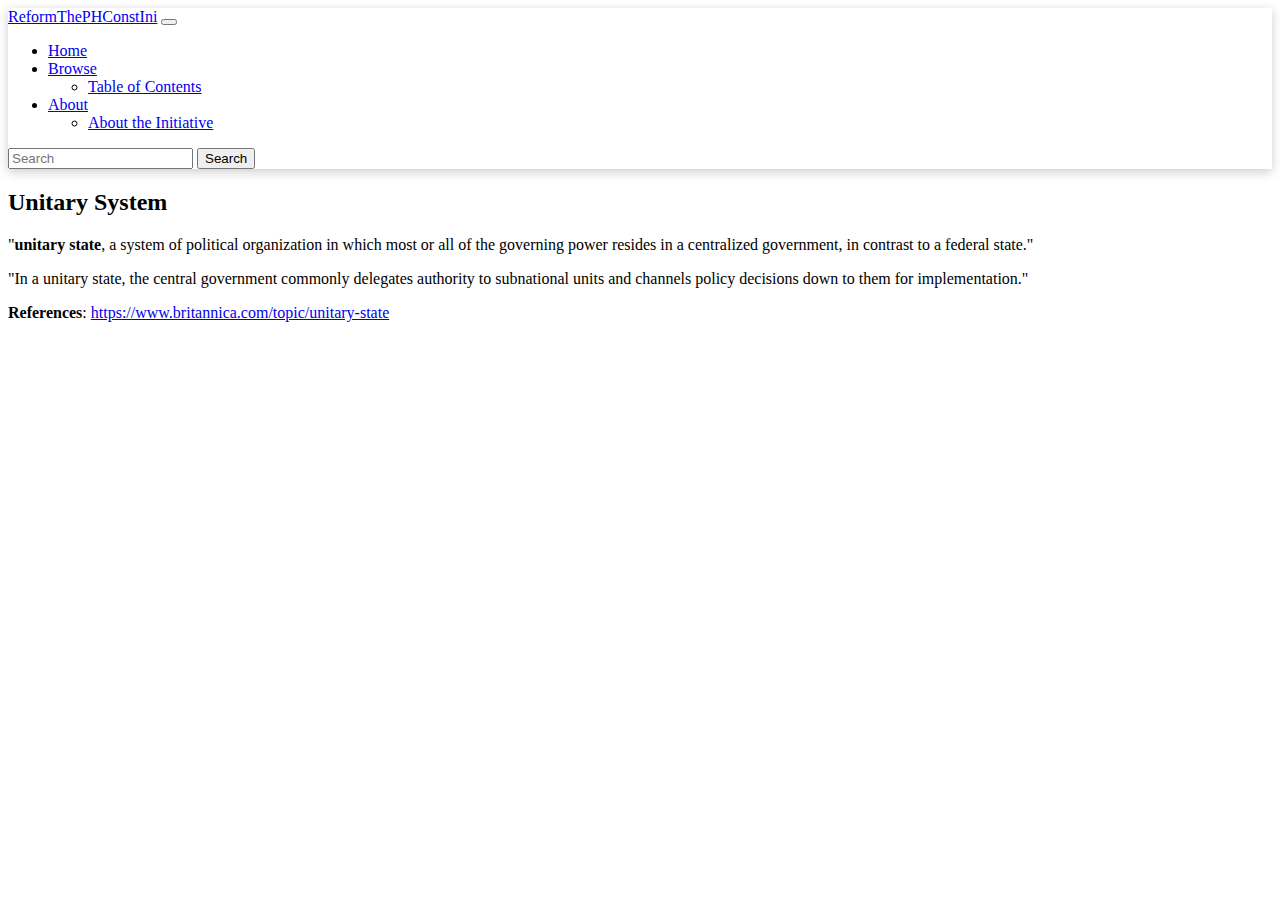
<file: entry/unita-en.html>
<!DOCTYPE html>
<html lang="en">

<head>
	<meta charset="utf-8">
	<meta name="viewport" content="width=device-width, initial-scale=1.0">
	<title></title>
	<link href="https://cdn.jsdelivr.net/npm/bootstrap@5.2.0-beta1/dist/css/bootstrap.min.css" rel="stylesheet" integrity="sha384-0evHe/X+R7YkIZDRvuzKMRqM+OrBnVFBL6DOitfPri4tjfHxaWutUpFmBp4vmVor" crossorigin="anonymous">
	<link rel="stylesheet" type="text/css" href="../static/style.css">

</head>

<body>
    <nav class="navbar navbar-expand-lg bg-light">
        <div class="container-fluid">
          <a class="navbar-brand" href="../index.html" id="top">ReformThePHConstIni</a>
          <button class="navbar-toggler" type="button" data-bs-toggle="collapse" data-bs-target="#navbarSupportedContent" aria-controls="navbarSupportedContent" aria-expanded="false" aria-label="Toggle navigation">
            <span class="navbar-toggler-icon"></span>
          </button>
          <div class="collapse navbar-collapse" id="navbarSupportedContent">
            <ul class="navbar-nav me-auto mb-2 mb-lg-0">
              <li class="nav-item">
                <a class="nav-link" href="../index.html">Home</a>
              </li>
              <li class="nav-item dropdown">
                <a class="nav-link dropdown-toggle" href="#" id="navbarDropdown" role="button" data-bs-toggle="dropdown" aria-expanded="false">
                  Browse
                </a>
                <ul class="dropdown-menu" aria-labelledby="navbarDropdown">
                  <li><a class="dropdown-item" href="../tableofcontents.html">Table of Contents</a></li>
                </ul>
              </li>
              <li class="nav-item dropdown">
                <a class="nav-link dropdown-toggle" href="#" id="navbarDropdown" role="button" data-bs-toggle="dropdown" aria-expanded="false">
                  About
                </a>
                <ul class="dropdown-menu" aria-labelledby="navbarDropdown">
                  <li><a class="dropdown-item" href="../about.html">About the Initiative</a></li>
                </ul>
              </li>
            </ul>
            <form class="d-flex" role="search">
              <input class="form-control me-2" type="search" placeholder="Search" aria-label="Search">
              <button class="btn btn-outline-success" type="submit">Search</button>
            </form>
          </div>
        </div>
    </nav>
    
<div class="container">
    <div class="row mt-5">
        <div class="col ps-4 pt-3">
            <div class="page-title">
                <h2 class="mb-5">Unitary System</h2>
            </div>
            <div>
            <p>"<strong>unitary state</strong>, a system of political organization in which most or all of the governing power resides in a centralized government, in contrast to a federal state."</p>

<p>"In a unitary state, the central government commonly delegates authority to subnational units and channels policy decisions down to them for implementation."</p>

<p class="mt-5 mb-5"><strong>References</strong>: <a href="https://www.britannica.com/topic/unitary-state">https://www.britannica.com/topic/unitary-state</a></p>
            </div>
        </div>
    </div>
</div>

	<script src="https://cdn.jsdelivr.net/npm/bootstrap@5.2.0-beta1/dist/js/bootstrap.bundle.min.js" integrity="sha384-pprn3073KE6tl6bjs2QrFaJGz5/SUsLqktiwsUTF55Jfv3qYSDhgCecCxMW52nD2" crossorigin="anonymous"></script>
</body>

</html>
</file>
<file: static/style.css>
nav {
    box-shadow: 0 3px 10px rgb(0 0 0 / 0.2)
}

nav2 {
    box-shadow: 0 3px 10px rgb(0 0 0 / 0.2)
}

.dropdown {
    z-index: 2;
}

.sticky-top {
    z-index: 1;
}
</file>
